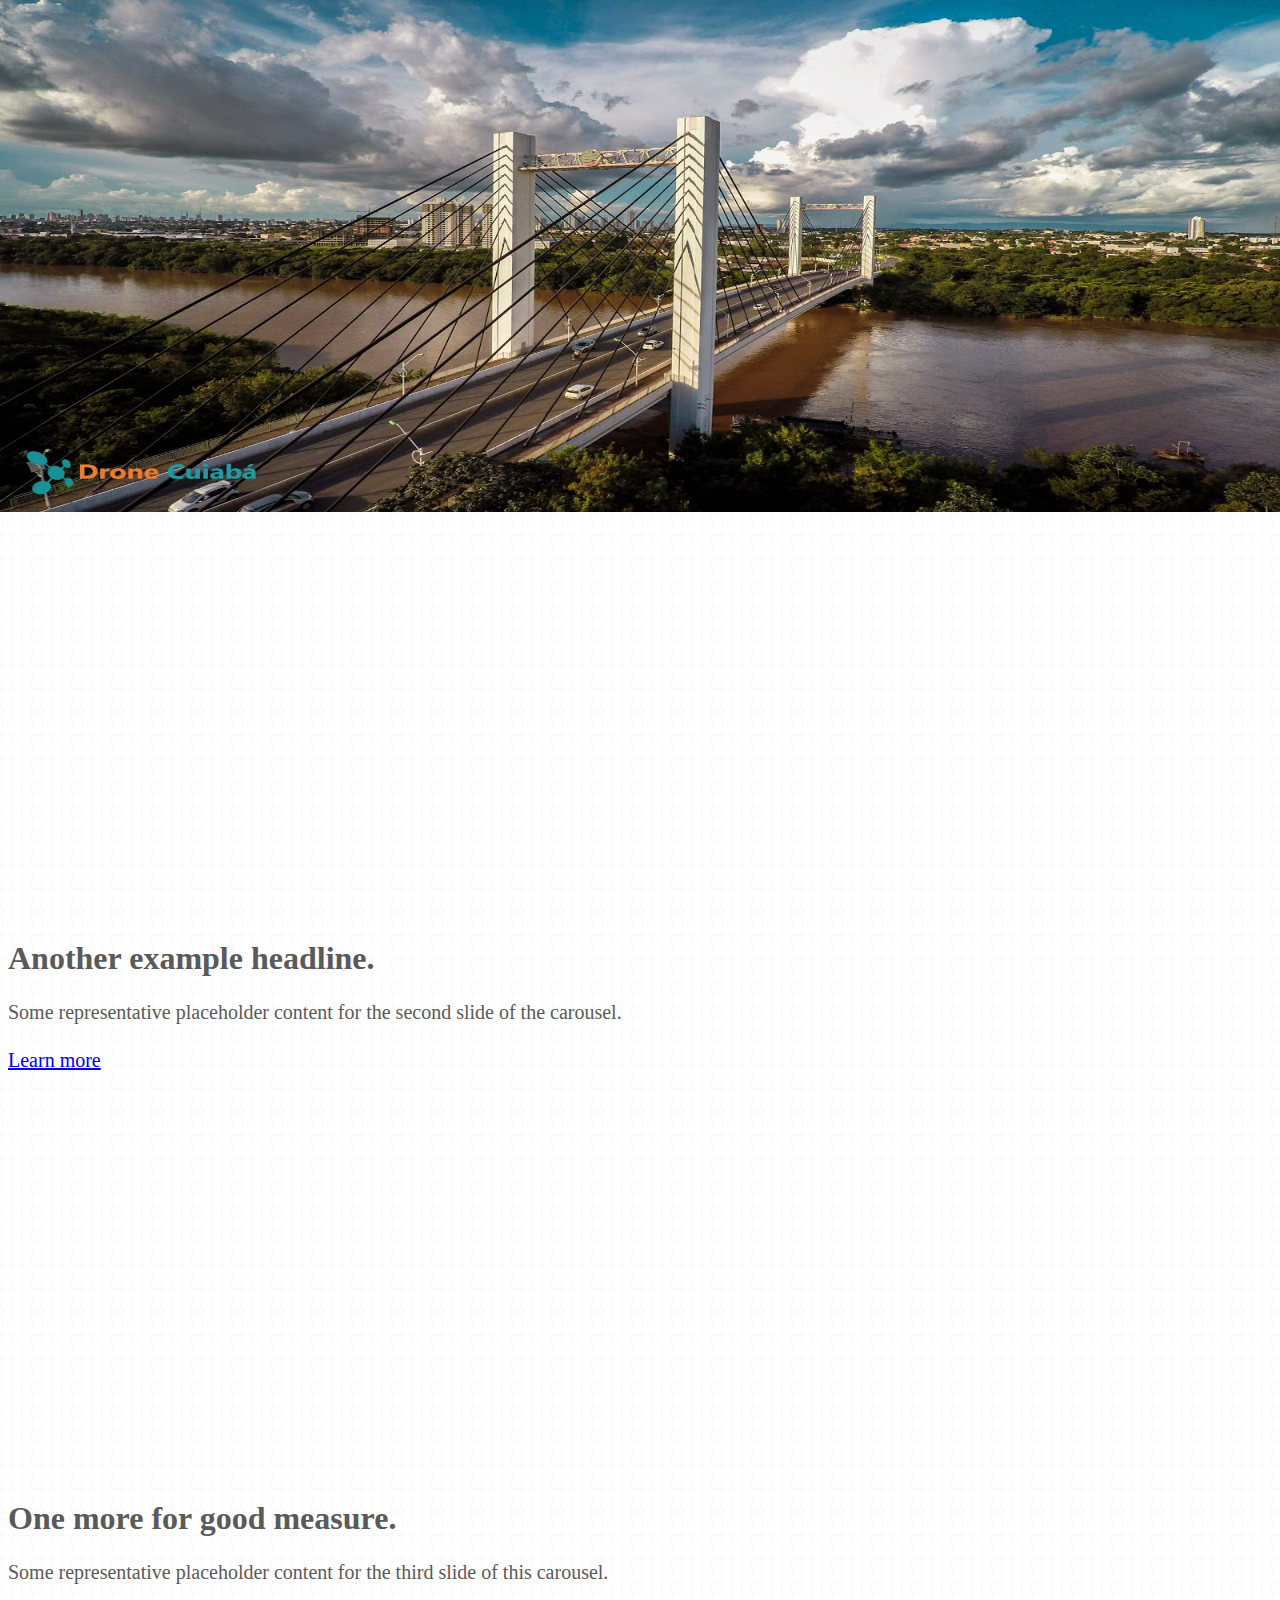
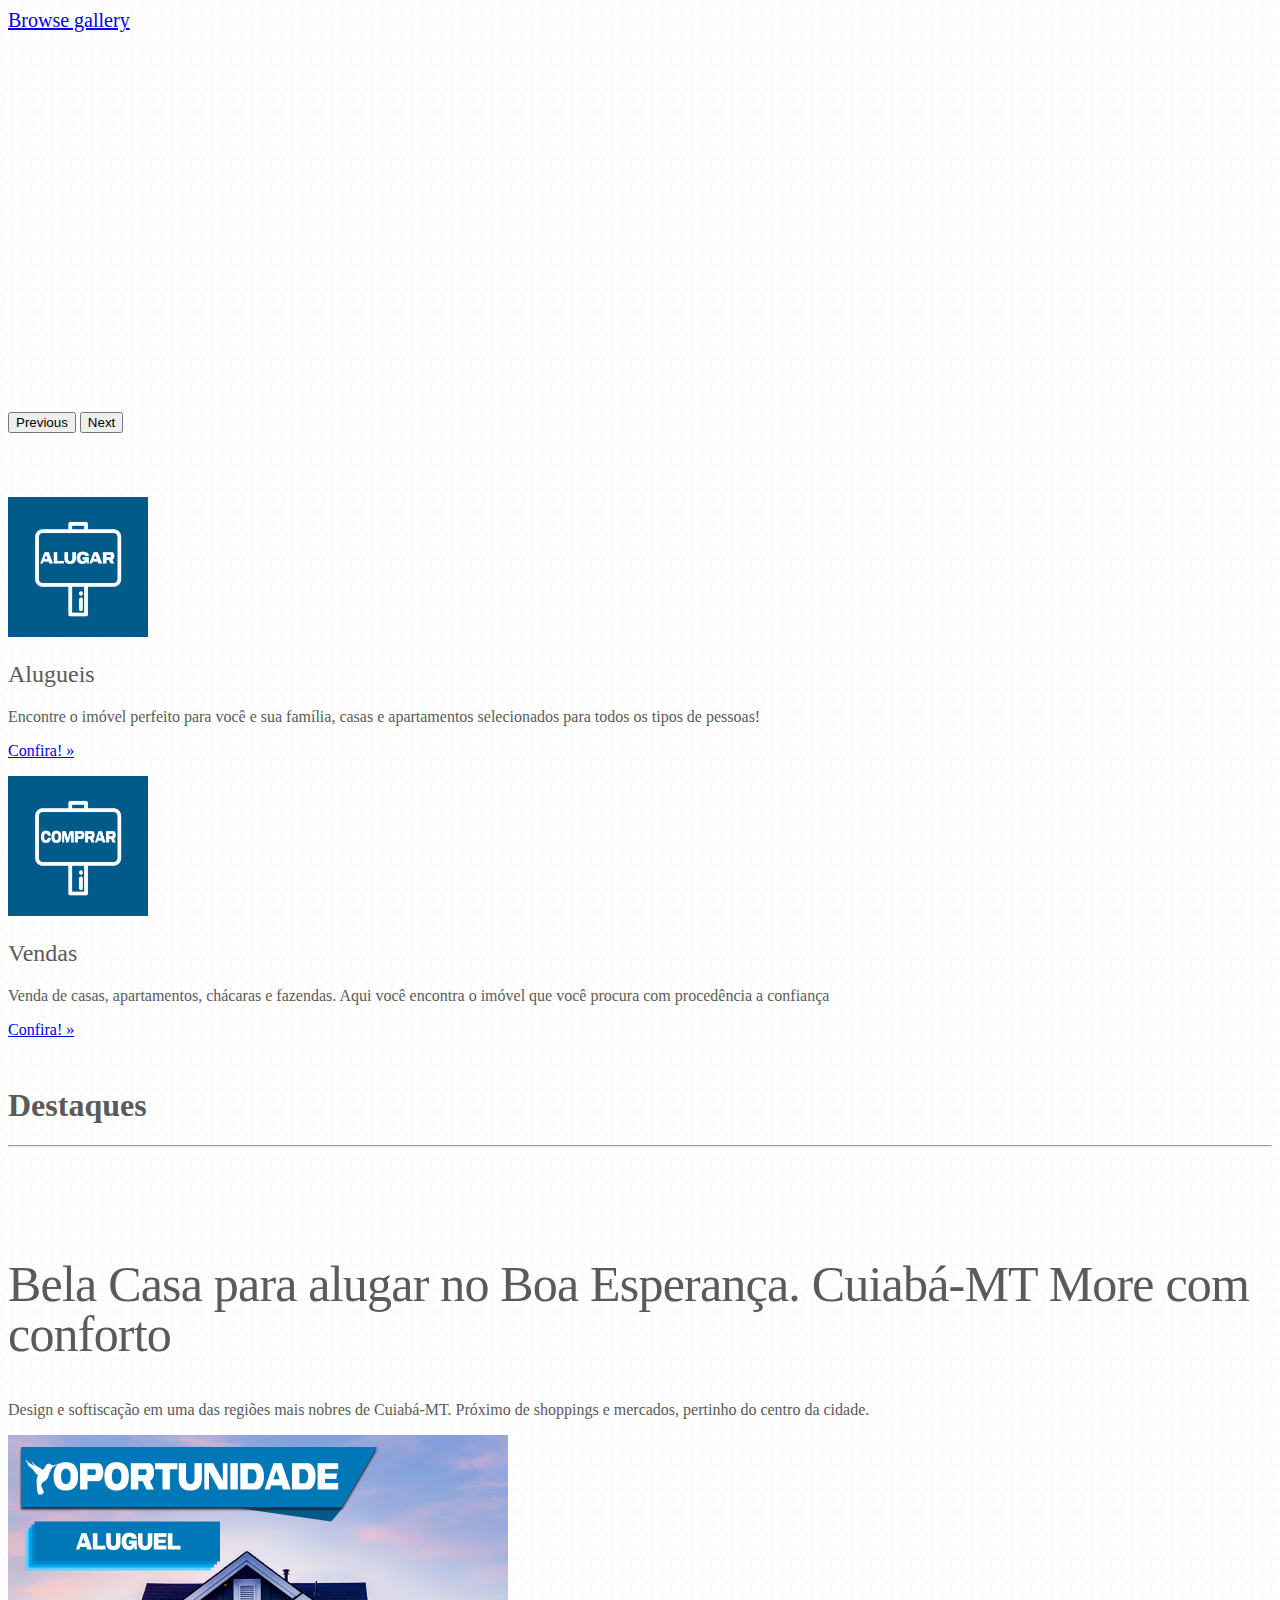
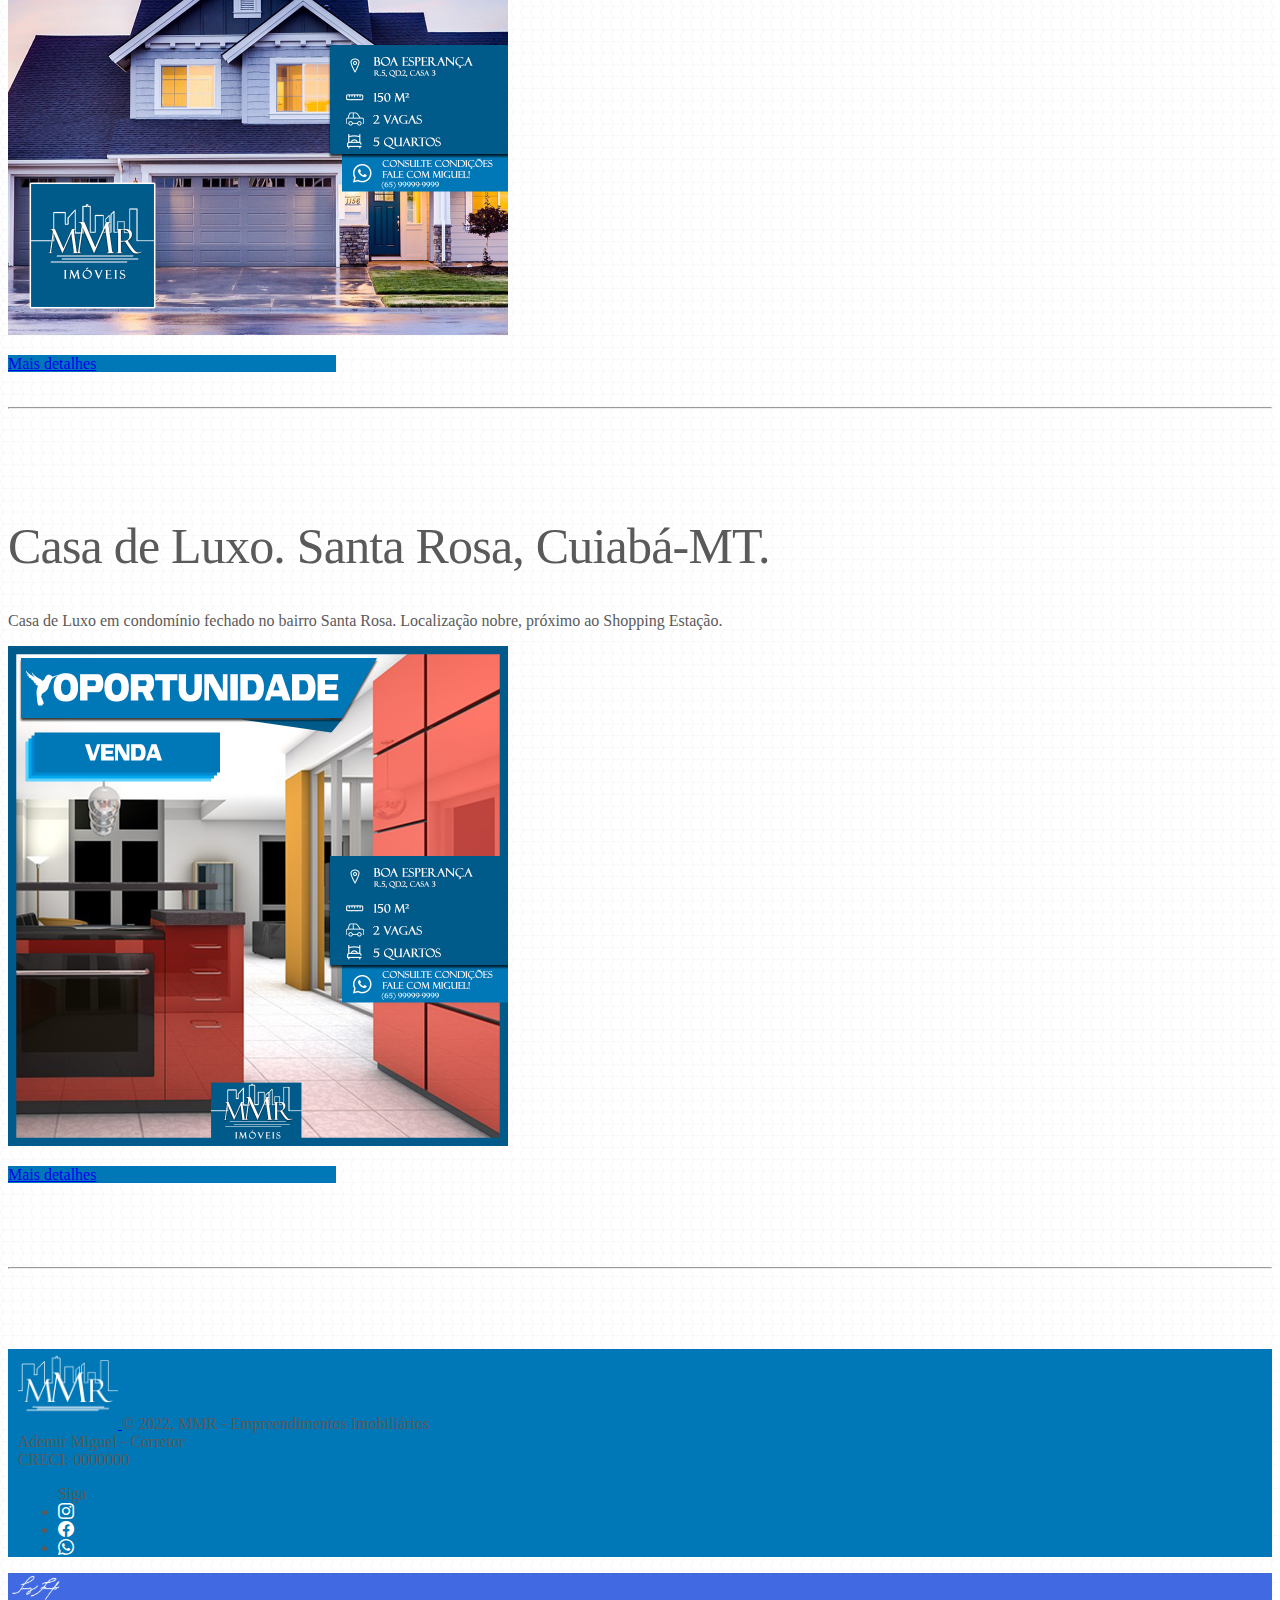
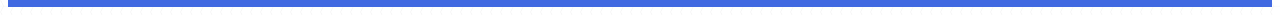
<file: index.html>
<!DOCTYPE html>
<html lang="pt-br">
<head>
  <meta charset="utf-8">
  <meta name="viewport" content="width=device-width, initial-scale=1">
  <meta name="keywords"
    content="Corretor de imóveis em Cuiabá, Corretor cuiabá, Miguel Corretor, Empreendimentos imobiliários, aluguel em cuaiba, venda de casa em cuiaba, venda de apartamento em cuiaba, imobiliaria em cuiaba">
  <meta name="description"
    content="A MMR - Empreendimentos imobiliários atua em Cuiabá-MT com vendas e alugueis de imóveis residenciais. Ademir Miguel, especialista em venda e negociação de imóveis urbanos e rurais.,">
  <meta name="revised" content="31/03/2022" />
  <title>MMR - Emp. Imobiliários</title>
  <link rel="icon" type="image/x-icon" href="assets/img/favicon.ico">
  <link rel="stylesheet" href="https://cdn.jsdelivr.net/npm/bootstrap-icons@1.8.1/font/bootstrap-icons.css">
  <link href="https://cdn.jsdelivr.net/npm/bootstrap@5.1.3/dist/css/bootstrap.min.css" rel="stylesheet"
    integrity="sha384-1BmE4kWBq78iYhFldvKuhfTAU6auU8tT94WrHftjDbrCEXSU1oBoqyl2QvZ6jIW3" crossorigin="anonymous">
  <link href="https://fonts.googleapis.com/icon?family=Material+Icons" rel="stylesheet">
  <link href="assets/css/styles.css" rel="stylesheet">
  <link href="assets/css/carousel.css" rel="stylesheet">
  <script src="https://code.jquery.com/jquery-3.3.1.js"></script>
  <script src="assets/js/callHeadFooter.js"> </script>
</head>

<body class="fundo">
  <header id="header"></header>
  <main>
    <div id="myCarousel" class="carousel slide carousel-fade" data-bs-ride="carousel">
      <div class="carousel-indicators">
        <button type="button" data-bs-target="#myCarousel" data-bs-slide-to="0" class="active" aria-current="true"
          aria-label="Slide 1"></button>
        <button type="button" data-bs-target="#myCarousel" data-bs-slide-to="1" aria-label="Slide 2"></button>
        <button type="button" data-bs-target="#myCarousel" data-bs-slide-to="2" aria-label="Slide 3"></button>
      </div>
      <div class="carousel-inner">
        <div class="carousel-item active">
          <img src="assets/img/carrousel/3.jpg">
          <div class="container">
            <div class="carousel-caption text-start">
              <h1 class="p-shadow">Ademir Miguel - Corretor.</h1>
              <p class="p-shadow">Venda e aluguel de imóveis em Cuiabá-MT</p>
              <p><a class="btn btn-lg btn-primary" href="#">Fale com Miguel!</a></p>
            </div>
          </div>
        </div>
        <div class="carousel-item">
          <img src="assets/img/carrousel/2.jpg">

          <div class="container">
            <div class="carousel-caption">
              <h1>Another example headline.</h1>
              <p>Some representative placeholder content for the second slide of the carousel.</p>
              <p><a class="btn btn-lg btn-primary" href="#">Learn more</a></p>
            </div>
          </div>
        </div>
        <div class="carousel-item">
          <img src="assets/img/carrousel/1.jpg">
          <div class="container">
            <div class="carousel-caption text-end">
              <h1>One more for good measure.</h1>
              <p>Some representative placeholder content for the third slide of this carousel.</p>
              <p><a class="btn btn-lg btn-primary" href="#">Browse gallery</a></p>
            </div>
          </div>
        </div>
      </div>
      <button class="carousel-control-prev" type="button" data-bs-target="#myCarousel" data-bs-slide="prev">
        <span class="carousel-control-prev-icon" aria-hidden="true"></span>
        <span class="visually-hidden">Previous</span>
      </button>
      <button class="carousel-control-next" type="button" data-bs-target="#myCarousel" data-bs-slide="next">
        <span class="carousel-control-next-icon" aria-hidden="true"></span>
        <span class="visually-hidden">Next</span>
      </button>
    </div>

    <div class="container marketing">
      <!-- ALUGUEL E VENDA -->
      <div class="row">
        <div class="col-md text-center">
          <img src="assets/img/featurettes/iconAlugar.jpg" class="rounded-circle" width="140" height="140">
          <h2>Alugueis</h2>
          <p>Encontre o imóvel perfeito para você e sua família, casas e apartamentos selecionados para todos os tipos
            de pessoas!</p>
          <p><a class="btn btn-primary" href="alugar.html">Confira! &raquo;</a></p>
        </div>
        <div class="col-md text-center">
          <img src="assets/img/featurettes/iconComprar.jpg" class="rounded-circle" width="140" height="140">
          <h2>Vendas</h2>
          <p>Venda de casas, apartamentos, chácaras e fazendas. Aqui você encontra o imóvel que você procura com
            procedência a confiança</p>
          <p><a class="btn btn-primary" href="vendas.html">Confira! &raquo;</a></p>
        </div>
      </div>
      <!-- START THE FEATURETTES -->
      <!-- <hr class="featurette-divider">-->
      <div class="row featurette">
        <h1 class="display-1 text-center">Destaques</h1>
        <hr>
        <div class="col-md-7">
          <h2 class="featurette-heading">Bela Casa para alugar no Boa Esperança. Cuiabá-MT <span class="text-muted">More
              com conforto</span></h2>
          <p class="lead">Design e softiscação em uma das regiões mais nobres de Cuiabá-MT. Próximo de shoppings e
            mercados, pertinho do centro da cidade.</p>
        </div>
        <div class="col-md-5">
          <img src="assets/img/featurettes/1.jpg" class="featurette-image img-fluid mx-auto" width="500" height="500">
          <p class="text-center" style="margin-top: 1rem;"><a class="btn btn-md btn-primary"
              style=" background-color:#0077B6" href="#">Mais detalhes<i class="material-icons"
                style="font-size:20px;vertical-align: middle;">double_arrow</i></a></p>
        </div>
      </div>
      <hr class="featurette-divider-button">
      <div class="row featurette">
        <div class="col-md-7 order-md-2">
          <h2 class="featurette-heading">Casa de Luxo. <span class="text-muted">Santa Rosa, Cuiabá-MT.</span></h2>
          <p class="lead">Casa de Luxo em condomínio fechado no bairro Santa Rosa. Localização nobre, próximo ao
            Shopping Estação.</p>
        </div>
        <div class="col-md-5 order-md-1">
          <img src="assets/img/featurettes/2.jpg" class="featurette-image img-fluid mx-auto" width="500" height="500">
          <p class="text-center" style="margin-top: 1rem;"><a class="btn btn-md btn-primary"
              style=" background-color:#0077B6" href="#">Mais detalhes<i class="material-icons"
                style="font-size:20px;vertical-align: middle;">double_arrow</i></a></p>
        </div>
      </div>
    </div>
    <hr class="featurette-divider">
    <div class="text-white p-5" id="footer" style="width: 100%; background-color:#0077B6;"></div>
    <div class="text-center text-white p-1" style="background-color: rgba(65, 105, 225, 1)">
      <img src="assets/img/assinatura.png" style="width: 60px; height: 30px;">
    </div>
    </div>
  </main>
  <script src="https://cdn.jsdelivr.net/npm/bootstrap@5.1.3/dist/js/bootstrap.bundle.min.js"integrity="sha384-ka7Sk0Gln4gmtz2MlQnikT1wXgYsOg+OMhuP+IlRH9sENBO0LRn5q+8nbTov4+1p"crossorigin="anonymous"></script>
</body>
</html>
</file>
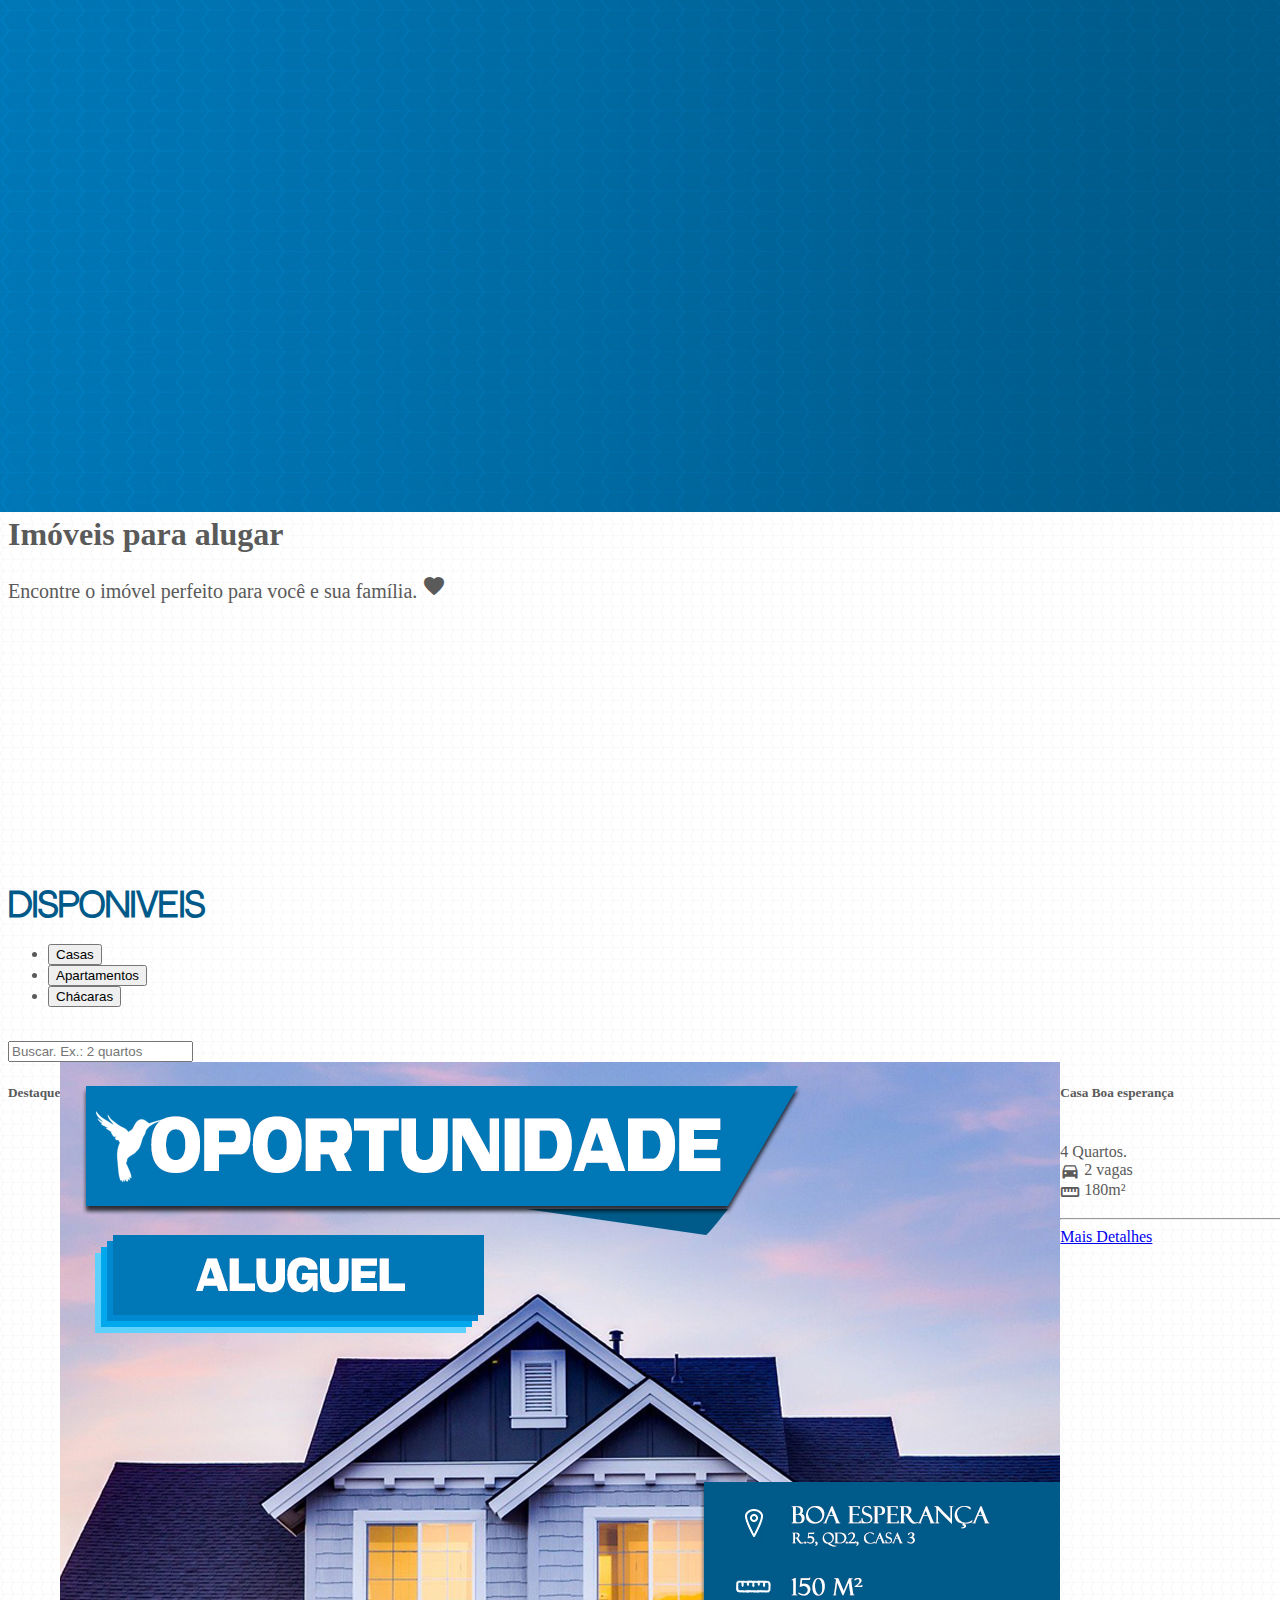
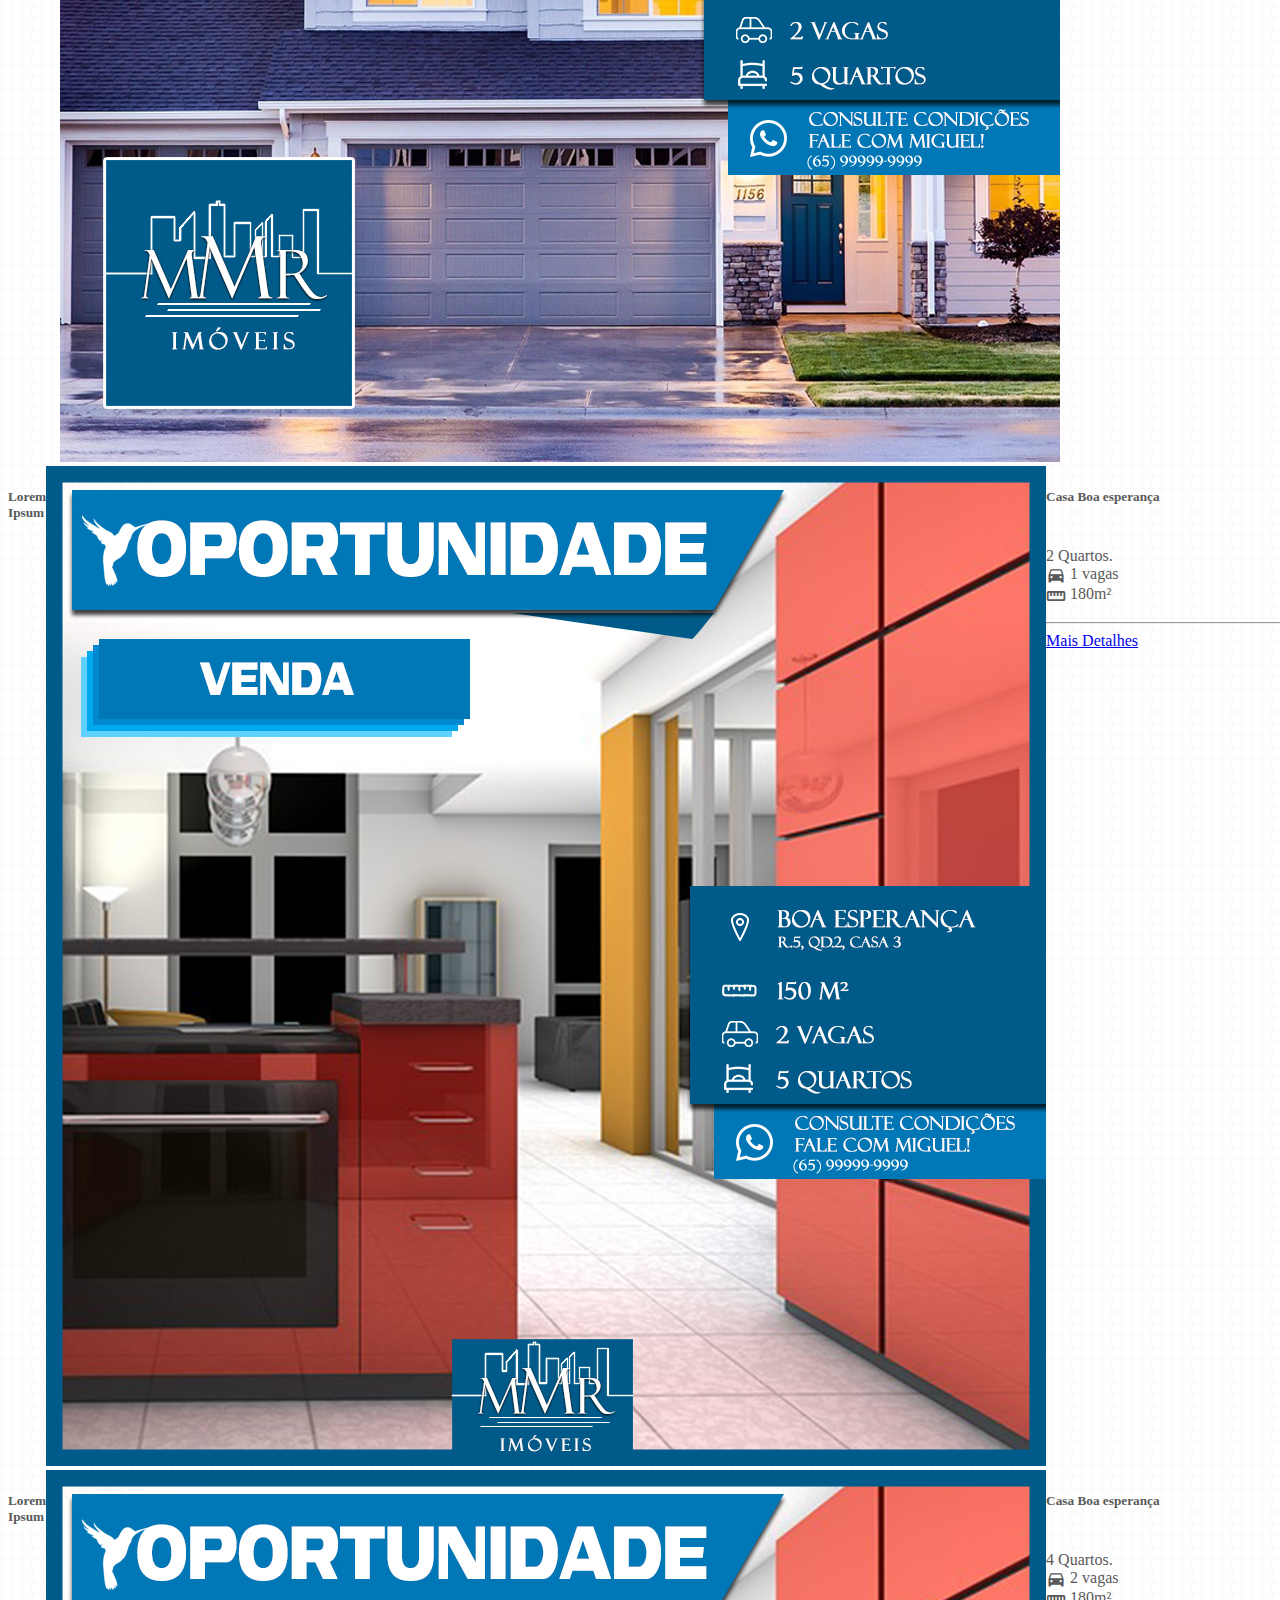
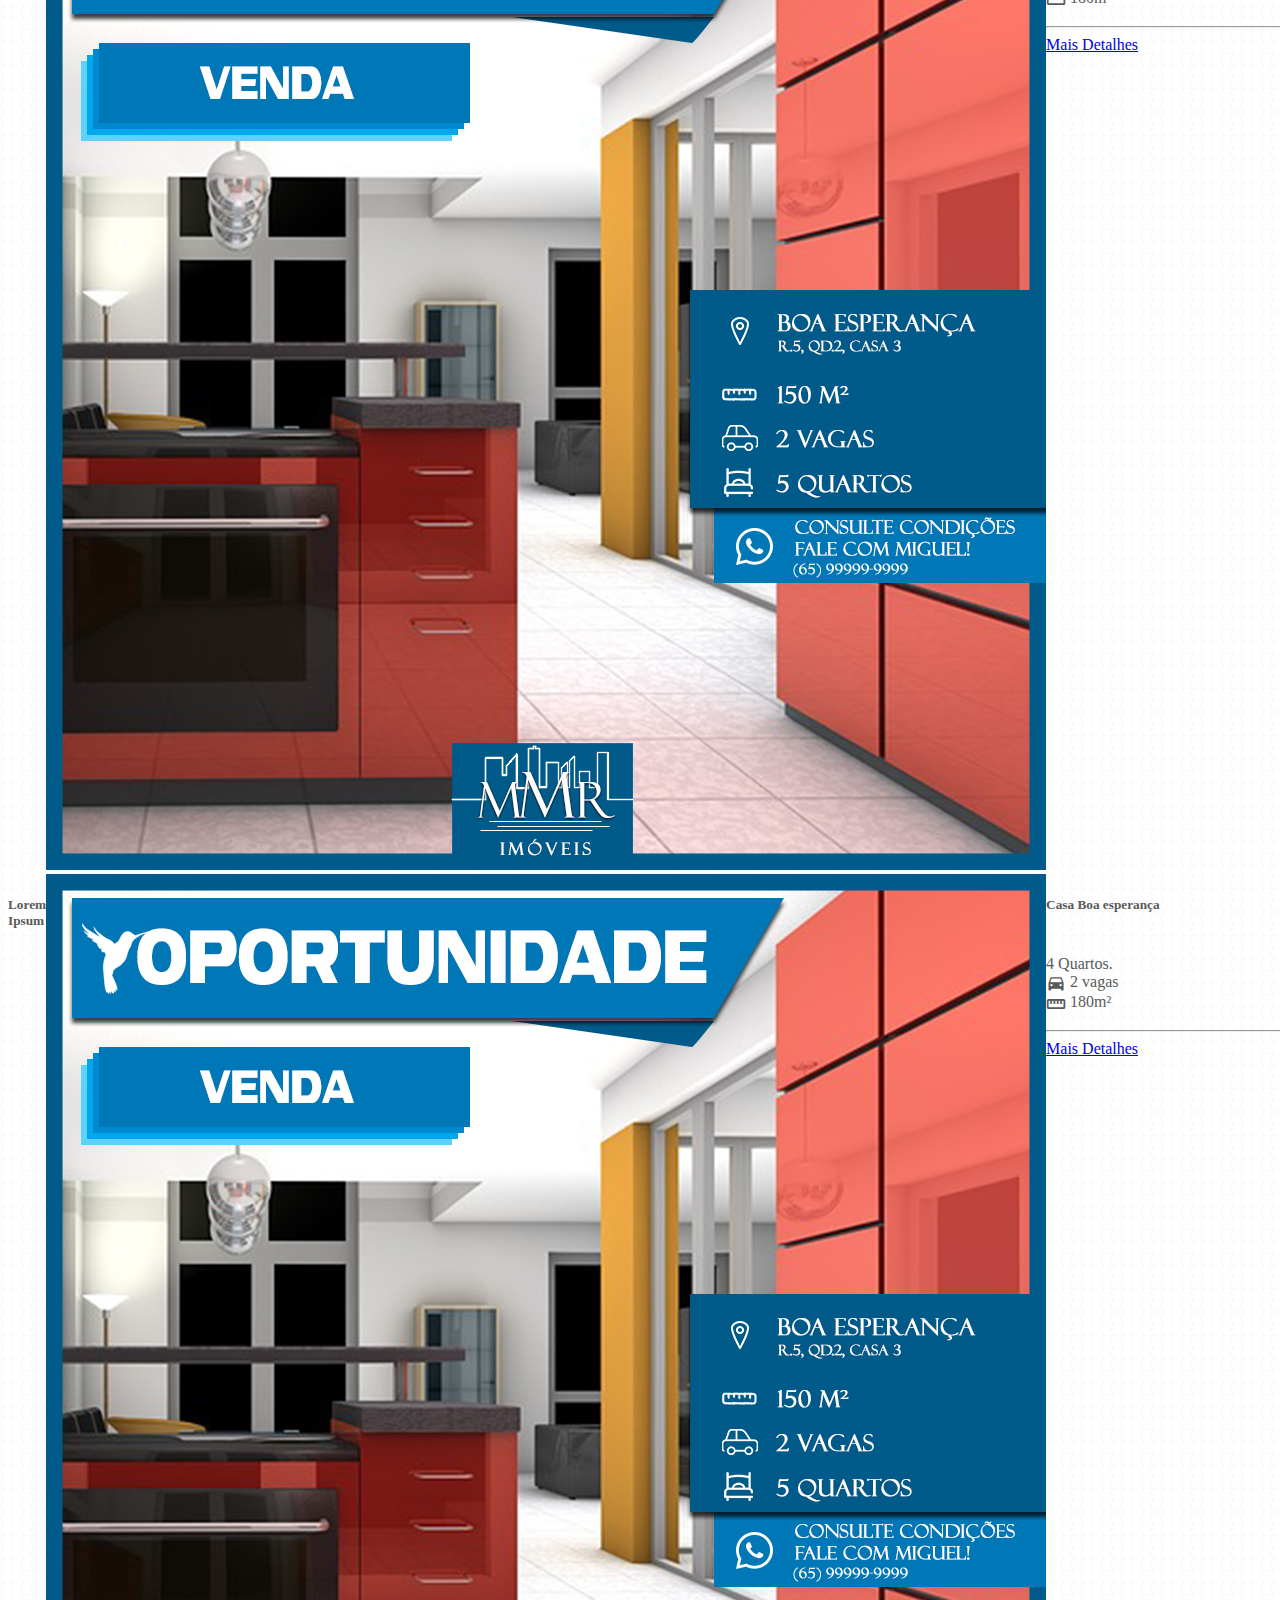
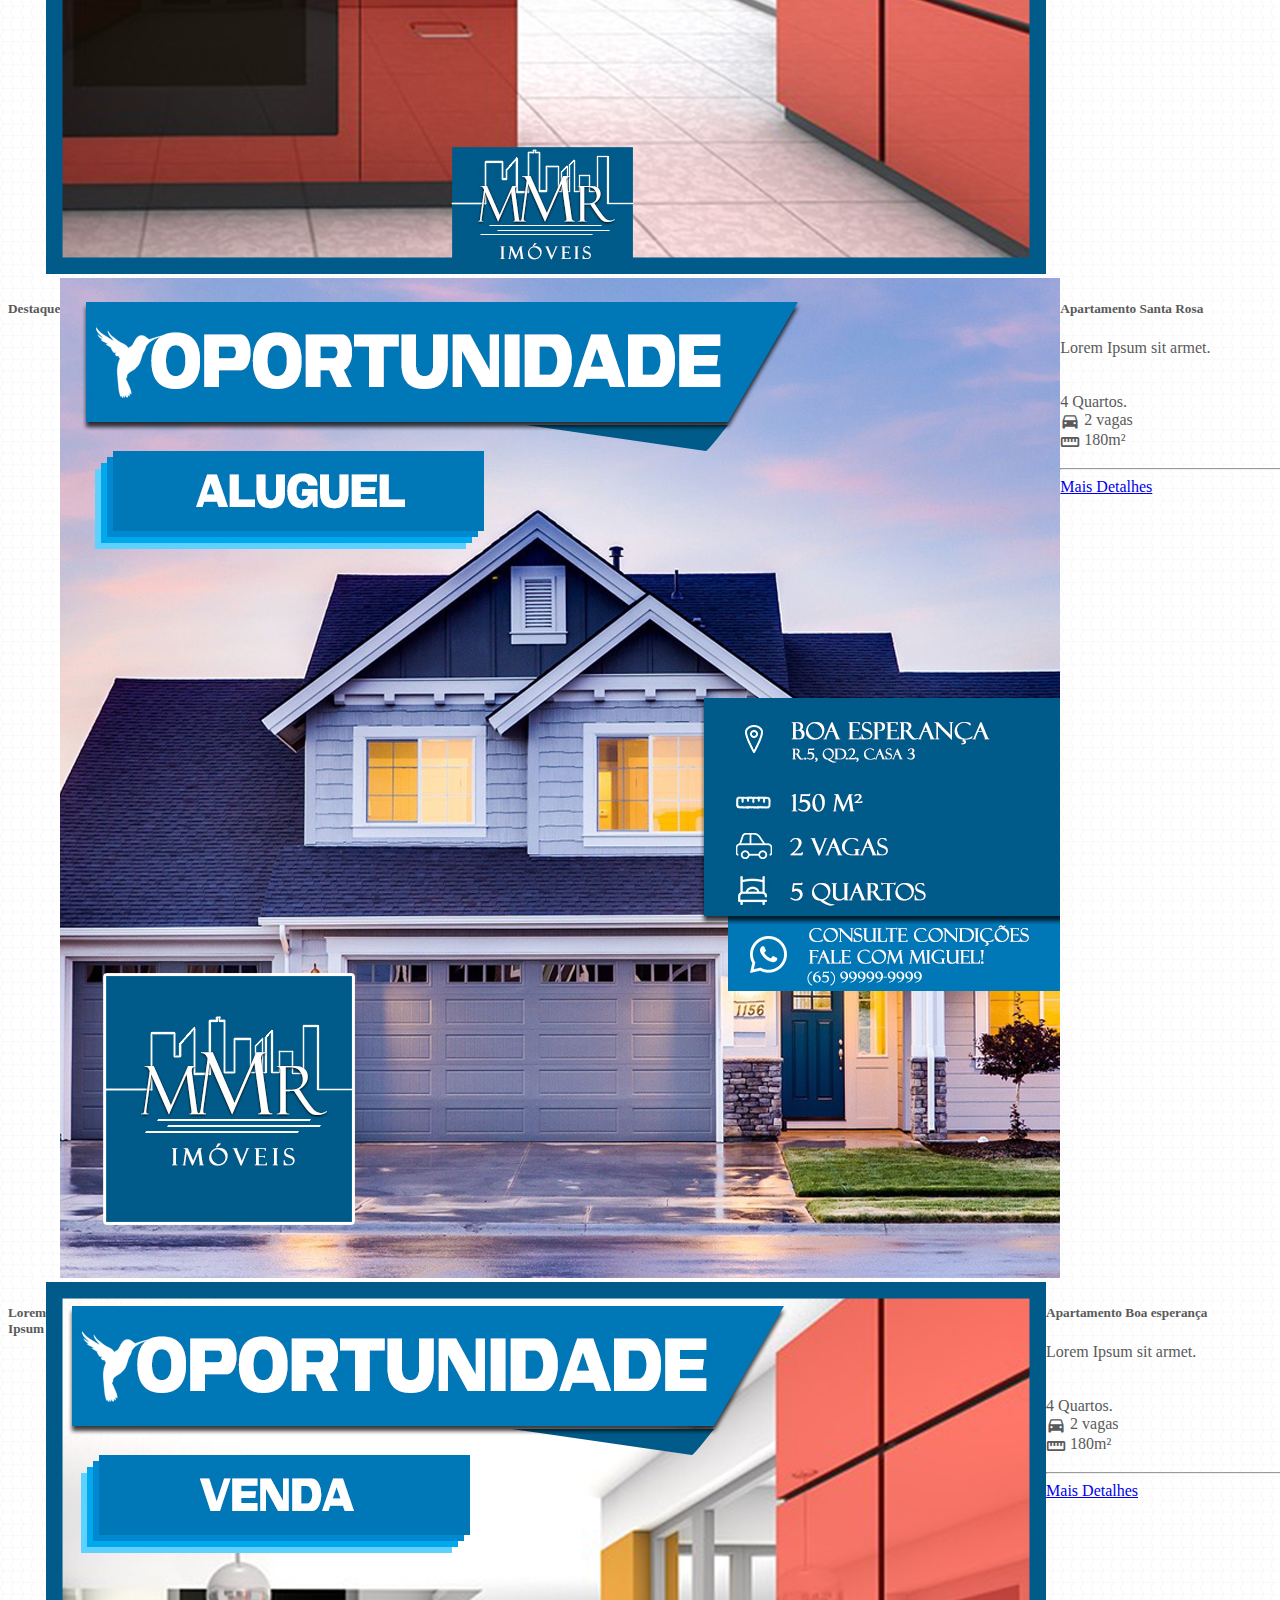
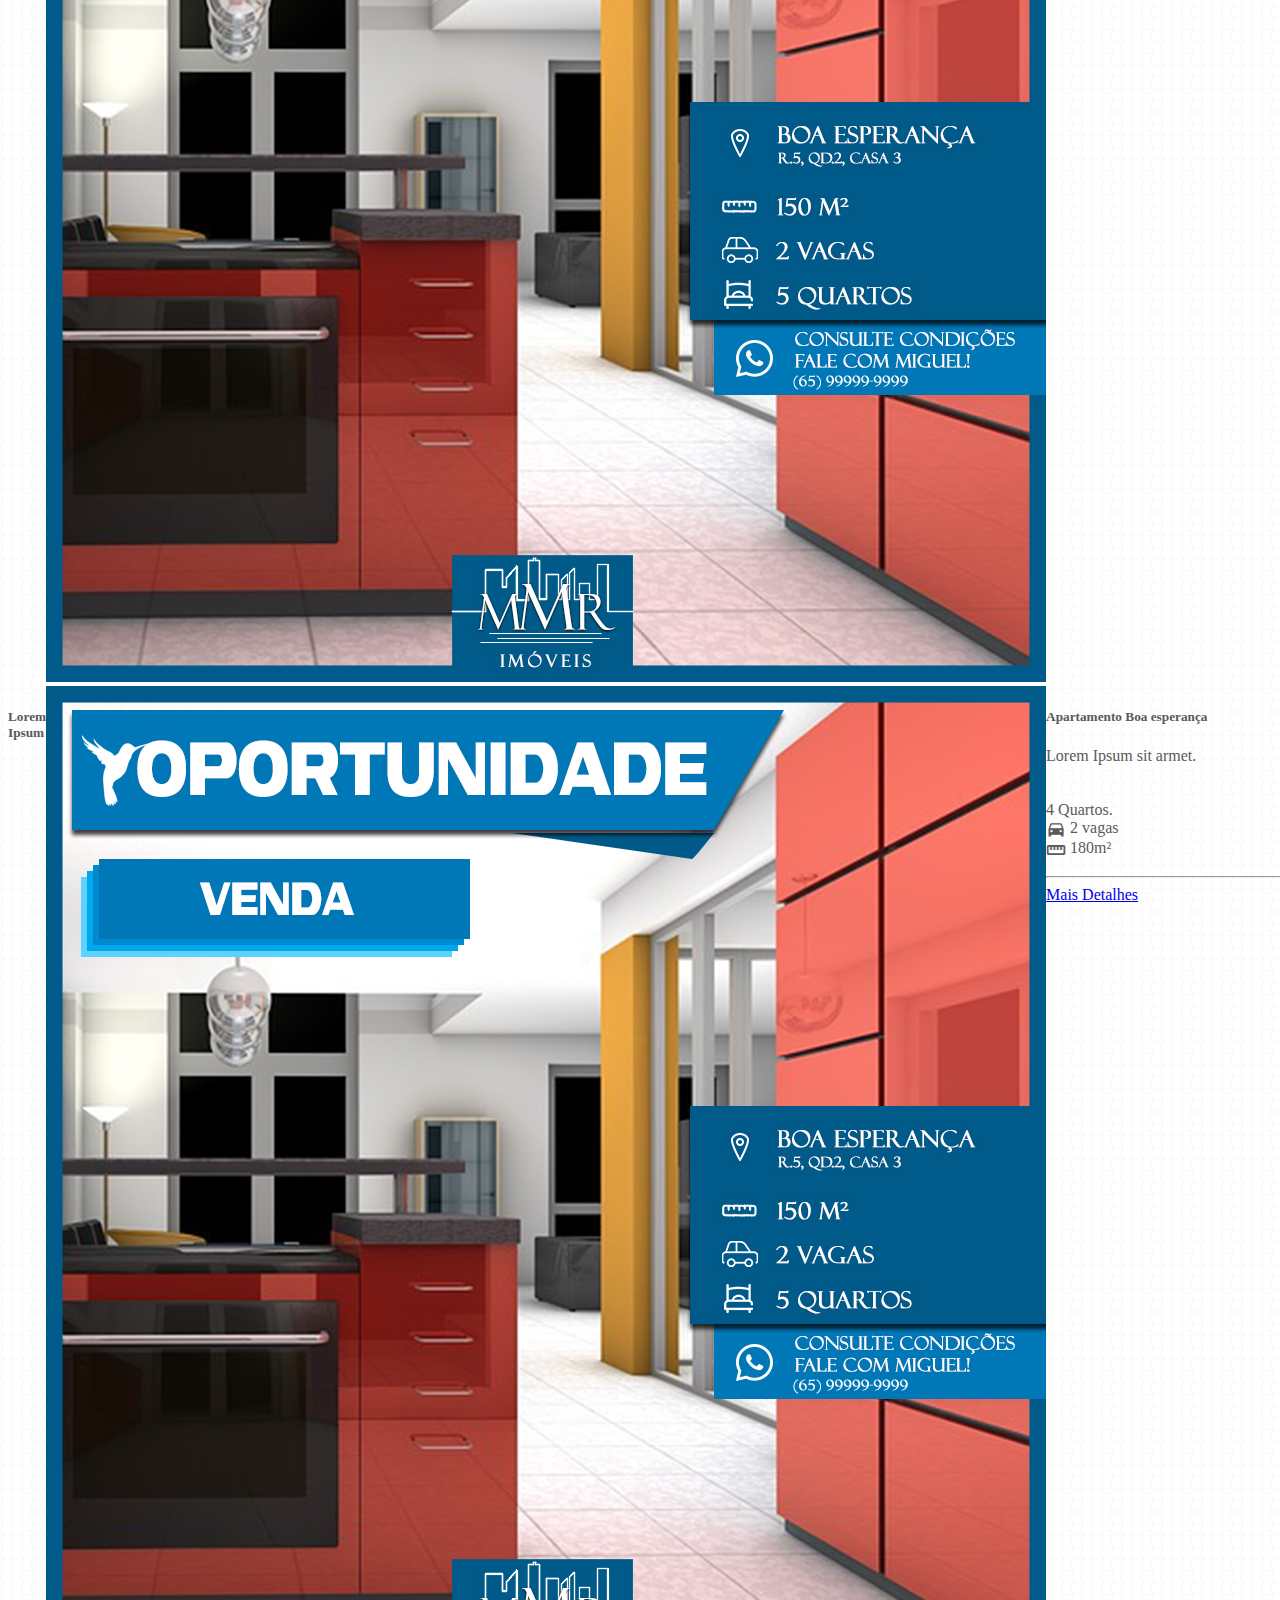
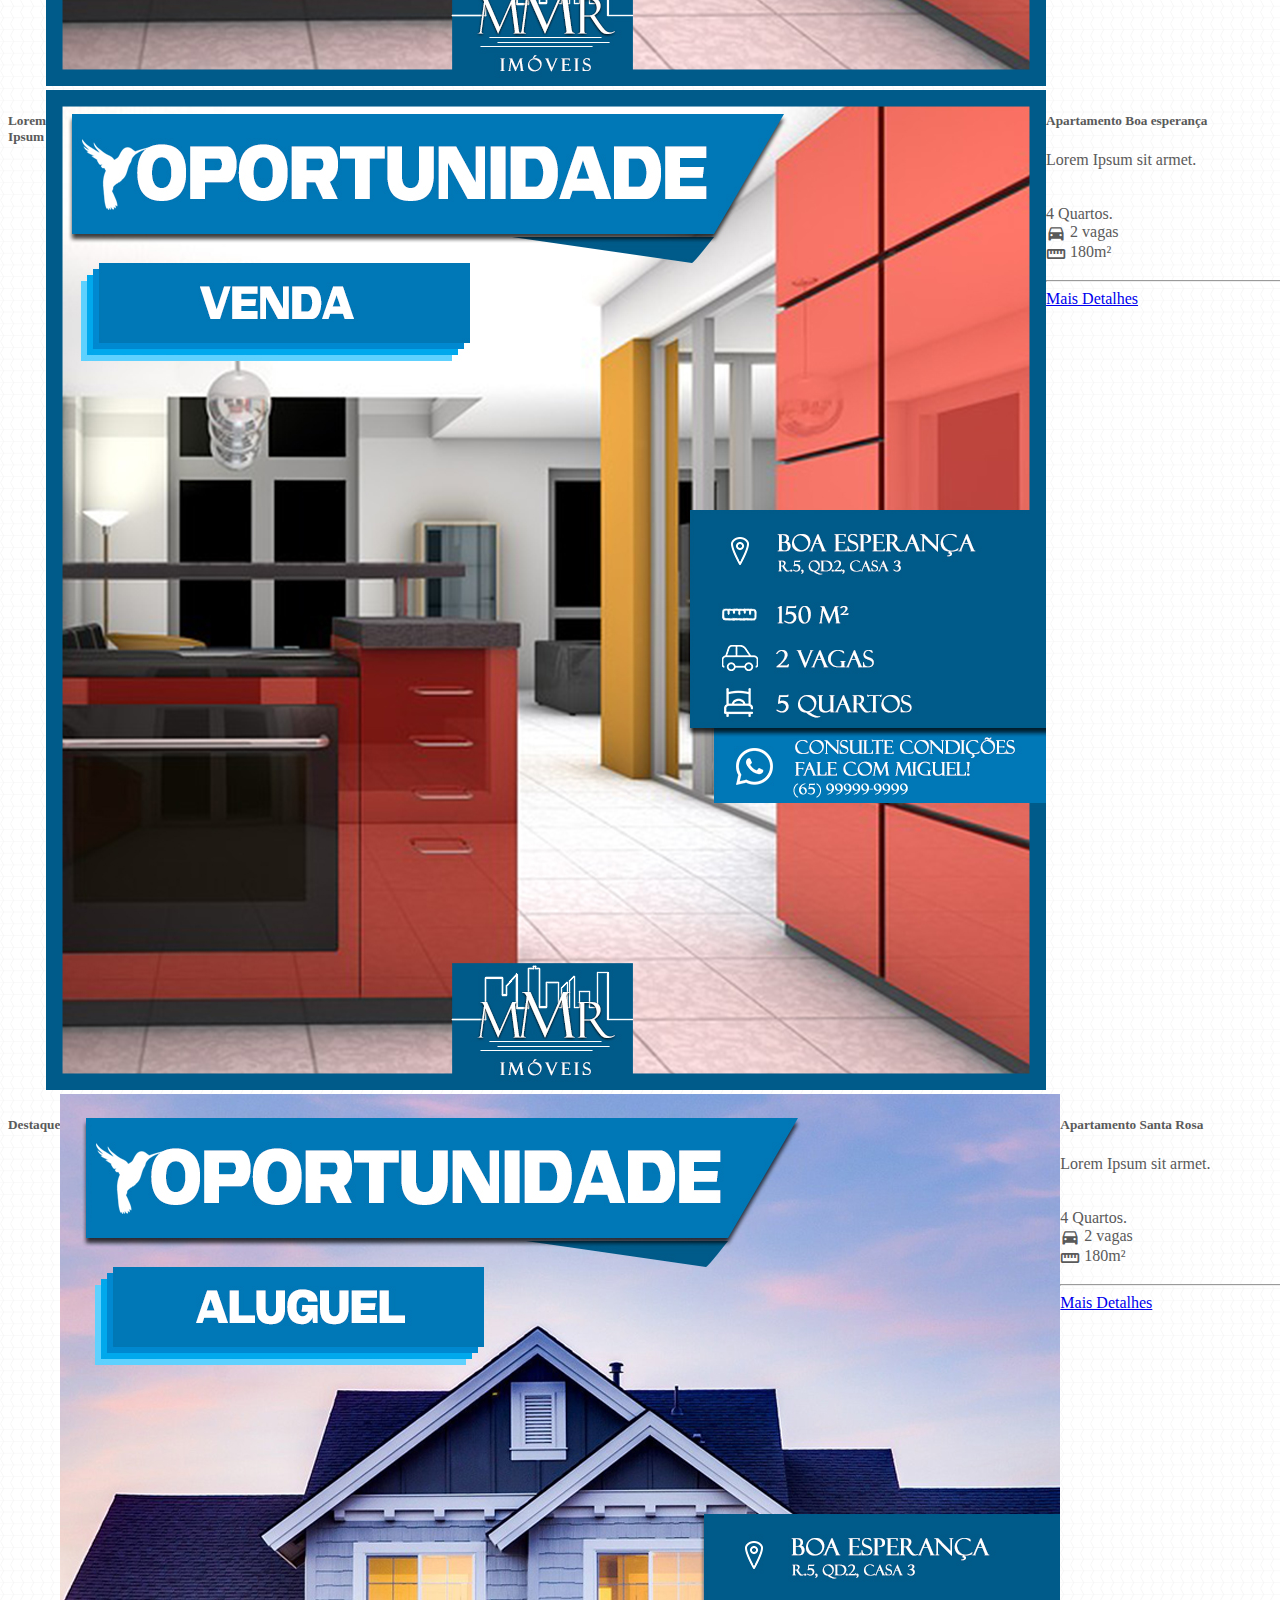
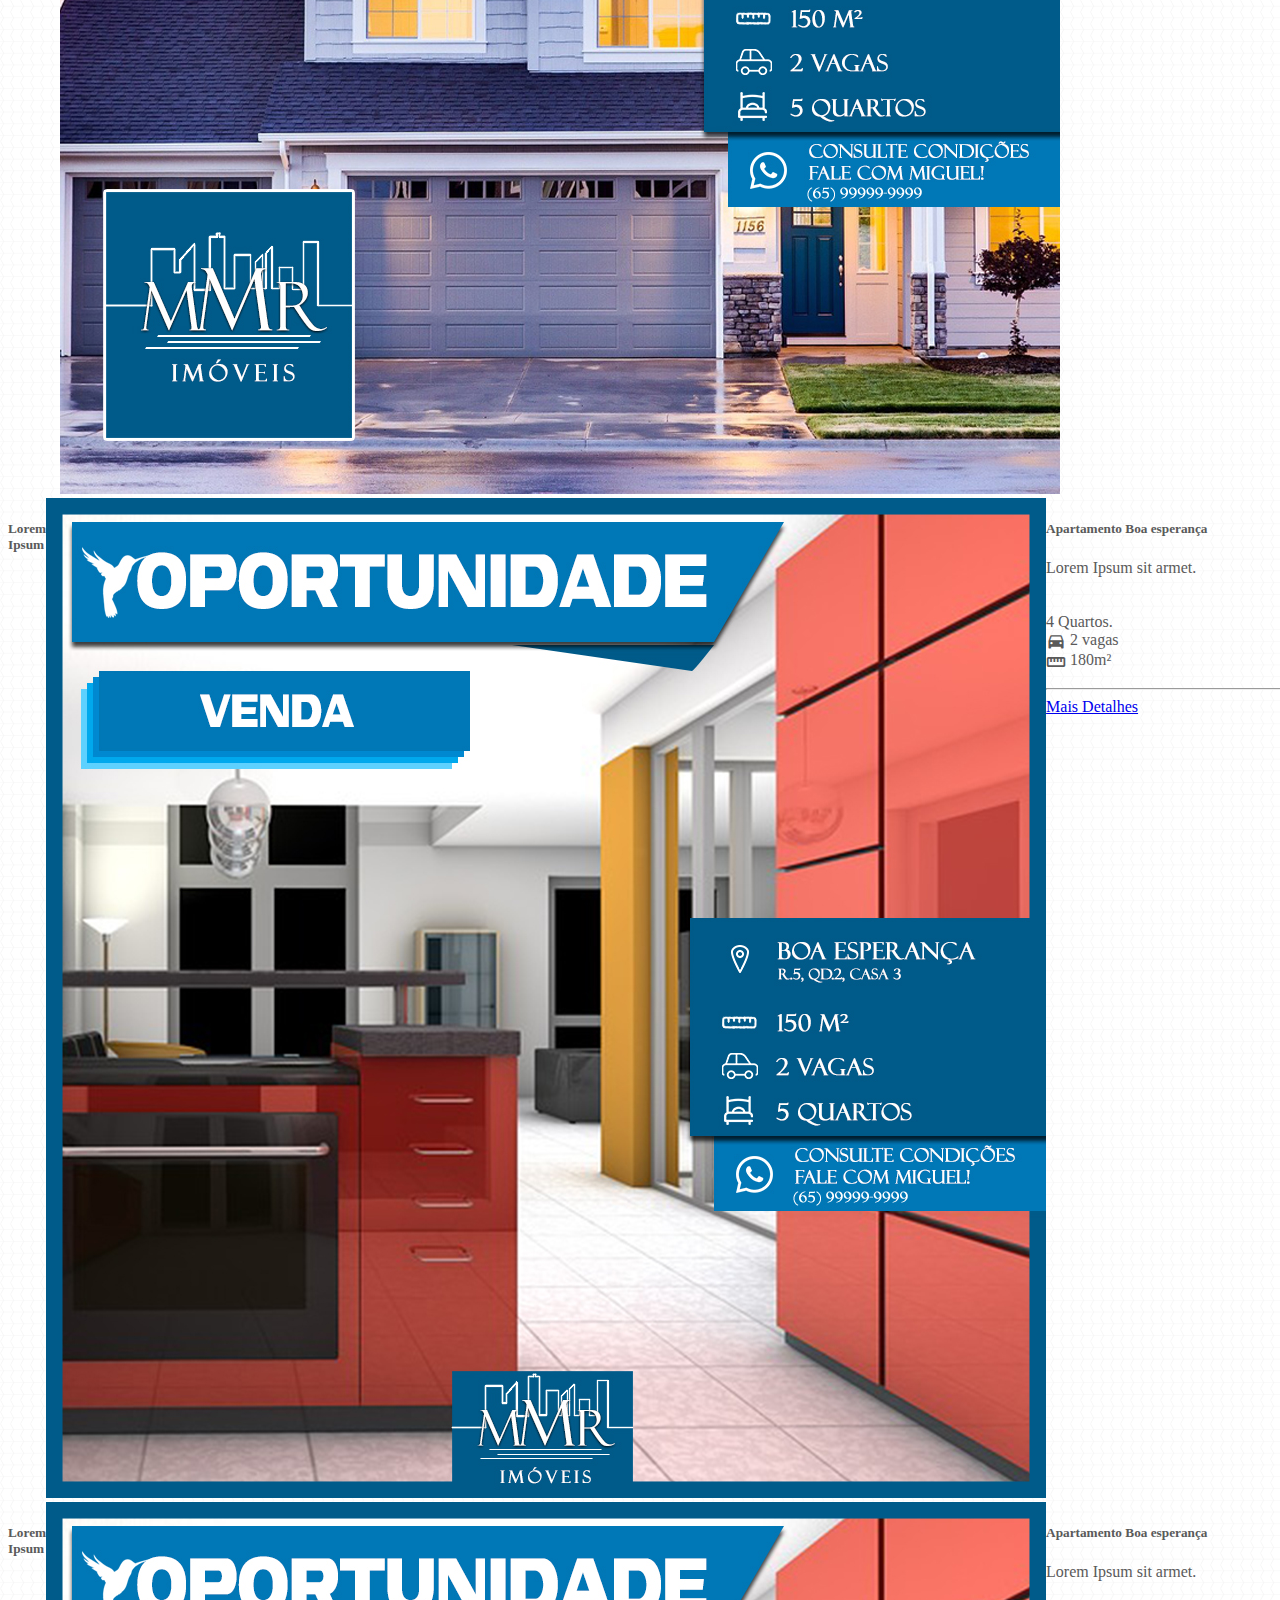
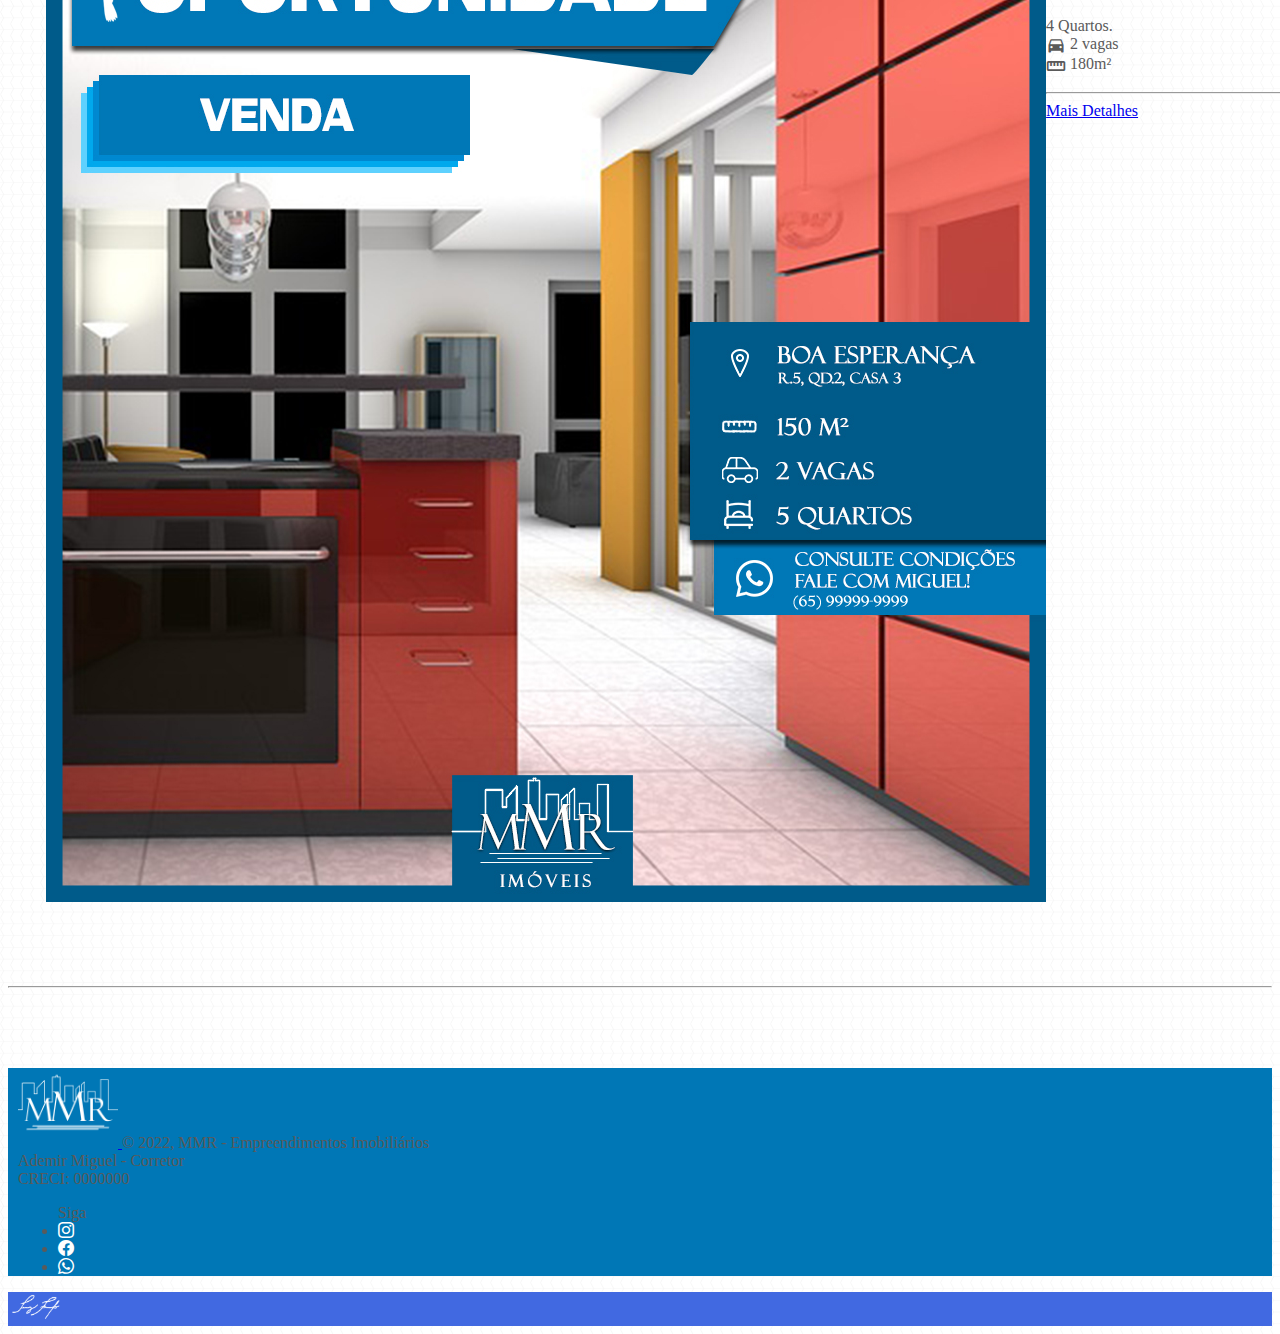
<file: alugar.html>
<!DOCTYPE html>
<html lang="pt-br">

<head>
  <meta charset="utf-8">
  <meta name="viewport" content="width=device-width, initial-scale=1">
  <meta name="keywords"content="Corretor de imóveis em Cuiabá, Corretor cuiabá, Miguel Corretor, Empreendimentos imobiliários, aluguel em cuaiba, venda de casa em cuiaba, venda de apartamento em cuiaba, imobiliaria em cuiaba">
  <meta name="description"content="A MMR - Empreendimentos imobiliários atua em Cuiabá-MT com vendas e alugueis de imóveis residenciais. Ademir Miguel, especialista em venda e negociação de imóveis urbanos e rurais.,">
  <meta name="author" content="Mark Otto, Jacob Thornton, and Bootstrap contributors">
  <meta name="revised" content="31/03/2022" />
  <title>MMR - Emp. Imobiliários</title>
  <link rel="icon" type="image/x-icon" href="assets/img/favicon.ico">
  <link rel="stylesheet" href="https://cdn.jsdelivr.net/npm/bootstrap-icons@1.8.1/font/bootstrap-icons.css">
  <link href="https://cdn.jsdelivr.net/npm/bootstrap@5.1.3/dist/css/bootstrap.min.css" rel="stylesheet"integrity="sha384-1BmE4kWBq78iYhFldvKuhfTAU6auU8tT94WrHftjDbrCEXSU1oBoqyl2QvZ6jIW3" crossorigin="anonymous">
  <link href="https://fonts.googleapis.com/icon?family=Material+Icons" rel="stylesheet">
  <link href="assets/css/styles.css" rel="stylesheet">
  <link href="assets/css/carousel.css" rel="stylesheet">
  <script src="https://code.jquery.com/jquery-3.3.1.js"></script>
  <script src="assets/js/callHeadFooter.js"> </script>
</head>
<body class="fundo">
  <header id="header"></header>
  <main>
    <div id="myCarousel" class="carousel slide" data-bs-ride="carousel">
      <div class="carousel-inner">
        <div class="carousel-item active">
          <img src="assets/img/alugar/bannerAlguel.jpg">
          <div class="container">
            <div class="carousel-caption text-center">
              <a href='https://www.pngtree.com/so/filhote'><img src="assets/img/alugar/plate2.png" width="150"
                  height="150" class="d-inline-block align-bottom" alt="Alguel"></a>
              <h1 class="mt-auto">Imóveis para alugar</h1>
              <p>Encontre o imóvel perfeito para você e sua família. <i class="material-icons">favorite</i></p>
            </div>
          </div>
        </div>
      </div>
    </div>

    <h1 class="text-center display-1 neutral" style="color:#005a89"> Disponíveis </h1>
    <!-- SELETOR -->
    <div class="row justify-content-md-center " id="myProducts">

      <div class="col-sm-7">
        <ul class="nav nav-tabs justify-content-center" role="tablist">
          <li class="nav-item" role="presentation">
            <button class="nav-link active" id="profile-tab" data-bs-toggle="tab" data-bs-target="#casas" type="button"
              role="tab" aria-controls="casas" aria-selected="false">Casas</button>
          </li>
          <li class="nav-item" role="presentation">
            <button class="nav-link" id="contact-tab" data-bs-toggle="tab" data-bs-target="#apartamentos" type="button"
              role="tab" aria-controls="apartamentos" aria-selected="false">Apartamentos</button>
          </li>
          <li class="nav-item" role="presentation">
            <button class="nav-link" id="contact-tab" data-bs-toggle="tab" data-bs-target="#chacaras" type="button"
              role="tab" aria-controls="chacaras" aria-selected="false">Chácaras</button>
          </li>
          <!-- <li class="nav-item" role="presentation">
        <button class="nav-link" id="contact-tab" data-bs-toggle="tab" data-bs-target="#fazendas" type="button" role="tab" aria-controls="fazendas" aria-selected="false">Fazendas</button> -->
          </li>
        </ul><br>
        <input type="text" id="myFilter" class="form-control" onkeyup="search()"
          placeholder="Buscar. Ex.: 2 quartos">
        <div class="alert alert-primary text-center" role="alert" id="message"style="display:none; color: #005a89;font-style: italic;margin-top:1rem ">Não existe imóvel com os parâmetros pesquisados :'(</div><br>

        <div class="tab-content" id="myTabContent">
          <div class="tab-pane fade show active" id="casas" role="tabpanel" aria-labelledby="Casas">
            <div class="row row-cols-2 row-cols-md-4 g-4 ">
              <div class="col">
                <div class="card border-success">
                  <h5 class="card-header text-success">Destaque</h5>
                  <a href="assets/img/featurettes/1.jpg" target="_blank"><img class="card-img-top"
                      src="assets/img/featurettes/1.jpg" alt="..."></a>
                  <div class="card-body text-success">
                    <h5 class="card-title">Casa Boa esperança</h5>
                    <p class="card-text"><i class="material-icons"
                        style="font-size:20px;vertical-align: middle;">night_shelter</i> 4 Quartos.<br>
                      <i class="material-icons" style="font-size:20px;vertical-align: middle;">directions_car</i> 2
                      vagas<br>
                      <i class="material-icons" style="font-size:20px;vertical-align: middle;">straighten</i> 180m²
                    </p>
                    <hr>
                    <a href="aluguel/casa/casa1.html" class="text-center btn btn-primary">Mais Detalhes</a>
                  </div>
                  <div class="card-footer bg-success text-muted text-center">
                    <p class="card-text text-white">R$ 1.200,00</p>
                  </div>
                </div>
              </div>
              <div class="col">
                <div class="card">
                  <h5 class="card-header ">Lorem Ipsum</h5>
                  <a href="assets/img/featurettes/2.jpg" target="_blank"><img class="card-img-top"
                      src="assets/img/featurettes/2.jpg" alt="..."></a>
                  <div class="card-body ">
                    <h5 class="card-title">Casa Boa esperança</h5>
                    <p class="card-text"><i class="material-icons"
                        style="font-size:20px;vertical-align: middle;">night_shelter</i> 2 Quartos.<br>
                      <i class="material-icons" style="font-size:20px;vertical-align: middle;">directions_car</i> 1
                      vagas<br>
                      <i class="material-icons" style="font-size:20px;vertical-align: middle;">straighten</i> 180m²
                    </p>
                    <hr>
                    <a href="#" class="btn btn-primary">Mais Detalhes</a>
                  </div>
                  <div class="card-footer bg-success text-muted text-center">
                    <p class="card-text text-white">R$ 3.200,00</p>
                  </div>
                </div>
              </div>

              <div class="col">
                <div class="card">
                  <h5 class="card-header ">Lorem Ipsum</h5>
                  <a href="assets/img/featurettes/2.jpg" target="_blank"><img class="card-img-top"
                      src="assets/img/featurettes/2.jpg" alt="..."></a>
                  <div class="card-body ">
                    <h5 class="card-title">Casa Boa esperança</h5>
                    <p class="card-text"><i class="material-icons"
                        style="font-size:20px;vertical-align: middle;">night_shelter</i> 4 Quartos.<br>
                      <i class="material-icons" style="font-size:20px;vertical-align: middle;">directions_car</i> 2
                      vagas<br>
                      <i class="material-icons" style="font-size:20px;vertical-align: middle;">straighten</i> 180m²
                    </p>
                    <hr>
                    <a href="#" class="btn btn-primary">Mais Detalhes</a>
                  </div>
                  <div class="card-footer bg-success text-muted text-center">
                    <p class="card-text text-white">R$ 3.200,00</p>
                  </div>
                </div>
              </div>

              <div class="col">
                <div class="card">
                  <h5 class="card-header ">Lorem Ipsum</h5>
                  <a href="assets/img/featurettes/2.jpg" target="_blank"><img class="card-img-top"
                      src="assets/img/featurettes/2.jpg" alt="..."></a>
                  <div class="card-body ">
                    <h5 class="card-title">Casa Boa esperança</h5>
                    <p class="card-text"><i class="material-icons"
                        style="font-size:20px;vertical-align: middle;">night_shelter</i> 4 Quartos.<br>
                      <i class="material-icons" style="font-size:20px;vertical-align: middle;">directions_car</i> 2
                      vagas<br>
                      <i class="material-icons" style="font-size:20px;vertical-align: middle;">straighten</i> 180m²
                    </p>
                    <hr>
                    <a href="#" class="btn btn-primary">Mais Detalhes</a>
                  </div>
                  <div class="card-footer bg-success text-muted text-center">
                    <p class="card-text text-white">R$ 3.200,00</p>
                  </div>
                </div>
              </div>

            </div>
          </div>

          <div class="tab-pane fade" id="apartamentos" role="tabpanel" aria-labelledby="apartamentos">
            <div class="row row-cols-2 row-cols-md-4 g-4 ">
              <div class="col">
                <div class="card border-success">
                  <h5 class="card-header text-success">Destaque</h5>
                  <a href="assets/img/featurettes/1.jpg" target="_blank"><img class="card-img-top"
                      src="assets/img/featurettes/1.jpg" alt="..."></a>
                  <div class="card-body text-success">
                    <h5 class="card-title">Apartamento Santa Rosa</h5>
                    <p class="card-text">Lorem Ipsum sit armet.</p>
                    <p class="card-text"><i class="material-icons"
                        style="font-size:20px;vertical-align: middle;">night_shelter</i> 4 Quartos.<br>
                      <i class="material-icons" style="font-size:20px;vertical-align: middle;">directions_car</i> 2
                      vagas<br>
                      <i class="material-icons" style="font-size:20px;vertical-align: middle;">straighten</i> 180m²
                    </p>
                    <hr>
                    <a href="#" class="btn btn-primary">Mais Detalhes</a>
                  </div>
                  <div class="card-footer bg-success text-muted text-center">
                    <p class="card-text text-white">R$ 800,00</p>
                  </div>
                </div>
              </div>

              <div class="col">
                <div class="card">
                  <h5 class="card-header ">Lorem Ipsum</h5>
                  <a href="assets/img/featurettes/2.jpg" target="_blank"><img class="card-img-top"
                      src="assets/img/featurettes/2.jpg" alt="..."></a>
                  <div class="card-body ">
                    <h5 class="card-title">Apartamento Boa esperança</h5>
                    <p class="card-text">Lorem Ipsum sit armet.</p>
                    <p class="card-text"><i class="material-icons"
                        style="font-size:20px;vertical-align: middle;">night_shelter</i> 4 Quartos.<br>
                      <i class="material-icons" style="font-size:20px;vertical-align: middle;">directions_car</i> 2
                      vagas<br>
                      <i class="material-icons" style="font-size:20px;vertical-align: middle;">straighten</i> 180m²
                    </p>
                    <hr>
                    <a href="#" class="btn btn-primary">Mais Detalhes</a>
                  </div>
                  <div class="card-footer bg-success text-muted text-center">
                    <p class="card-text text-white">R$ 1.250,00</p>
                  </div>
                </div>
              </div>

              <div class="col">
                <div class="card">
                  <h5 class="card-header ">Lorem Ipsum</h5>
                  <a href="assets/img/featurettes/2.jpg" target="_blank"><img class="card-img-top"
                      src="assets/img/featurettes/2.jpg" alt="..."></a>
                  <div class="card-body ">
                    <h5 class="card-title">Apartamento Boa esperança</h5>
                    <p class="card-text">Lorem Ipsum sit armet.</p>
                    <p class="card-text"><i class="material-icons"
                        style="font-size:20px;vertical-align: middle;">night_shelter</i> 4 Quartos.<br>
                      <i class="material-icons" style="font-size:20px;vertical-align: middle;">directions_car</i> 2
                      vagas<br>
                      <i class="material-icons" style="font-size:20px;vertical-align: middle;">straighten</i> 180m²
                    </p>
                    <hr>
                    <a href="#" class="btn btn-primary">Mais Detalhes</a>
                  </div>
                  <div class="card-footer bg-success text-muted text-center">
                    <p class="card-text text-white">R$ 900,00</p>
                  </div>
                </div>
              </div>

              <div class="col">
                <div class="card">
                  <h5 class="card-header ">Lorem Ipsum</h5>
                  <a href="assets/img/featurettes/2.jpg" target="_blank"><img class="card-img-top"
                      src="assets/img/featurettes/2.jpg" alt="..."></a>
                  <div class="card-body ">
                    <h5 class="card-title">Apartamento Boa esperança</h5>
                    <p class="card-text">Lorem Ipsum sit armet.</p>
                    <p class="card-text"><i class="material-icons"
                        style="font-size:20px;vertical-align: middle;">night_shelter</i> 4 Quartos.<br>
                      <i class="material-icons" style="font-size:20px;vertical-align: middle;">directions_car</i> 2
                      vagas<br>
                      <i class="material-icons" style="font-size:20px;vertical-align: middle;">straighten</i> 180m²
                    </p>
                    <hr>
                    <a href="#" class="btn btn-primary">Mais Detalhes</a>
                  </div>
                  <div class="card-footer bg-success text-muted text-center">
                    <p class="card-text text-white">R$ 1.250,00</p>
                  </div>
                </div>
              </div>

            </div>
          </div>
          <div class="tab-pane fade" id="chacaras" role="tabpanel" aria-labelledby="chacaras">
            <div class="row row-cols-2 row-cols-md-4 g-4 ">
              <div class="col">
                <div class="card border-success">
                  <h5 class="card-header text-success">Destaque</h5>
                  <a href="assets/img/featurettes/1.jpg" target="_blank"><img class="card-img-top"
                      src="assets/img/featurettes/1.jpg" alt="..."></a>
                  <div class="card-body text-success">
                    <h5 class="card-title">Apartamento Santa Rosa</h5>
                    <p class="card-text">Lorem Ipsum sit armet.</p>
                    <p class="card-text"><i class="material-icons"
                        style="font-size:20px;vertical-align: middle;">night_shelter</i> 4 Quartos.<br>
                      <i class="material-icons" style="font-size:20px;vertical-align: middle;">directions_car</i> 2
                      vagas<br>
                      <i class="material-icons" style="font-size:20px;vertical-align: middle;">straighten</i> 180m²
                    </p>
                    <hr>
                    <a href="#" class="btn btn-primary">Mais Detalhes</a>
                  </div>
                  <div class="card-footer bg-success text-muted text-center">
                    <p class="card-text text-white">R$ 800,00</p>
                  </div>
                </div>
              </div>

              <div class="col">
                <div class="card">
                  <h5 class="card-header ">Lorem Ipsum</h5>
                  <a href="assets/img/featurettes/2.jpg" target="_blank"><img class="card-img-top"
                      src="assets/img/featurettes/2.jpg" alt="..."></a>
                  <div class="card-body ">
                    <h5 class="card-title">Apartamento Boa esperança</h5>
                    <p class="card-text">Lorem Ipsum sit armet.</p>
                    <p class="card-text"><i class="material-icons"
                        style="font-size:20px;vertical-align: middle;">night_shelter</i> 4 Quartos.<br>
                      <i class="material-icons" style="font-size:20px;vertical-align: middle;">directions_car</i> 2
                      vagas<br>
                      <i class="material-icons" style="font-size:20px;vertical-align: middle;">straighten</i> 180m²
                    </p>
                    <hr>
                    <a href="#" class="btn btn-primary">Mais Detalhes</a>
                  </div>
                  <div class="card-footer bg-success text-muted text-center">
                    <p class="card-text text-white">R$ 1.250,00</p>
                  </div>
                </div>
              </div>

              <div class="col">
                <div class="card">
                  <h5 class="card-header ">Lorem Ipsum</h5>
                  <a href="assets/img/featurettes/2.jpg" target="_blank"><img class="card-img-top"
                      src="assets/img/featurettes/2.jpg" alt="..."></a>
                  <div class="card-body ">
                    <h5 class="card-title">Apartamento Boa esperança</h5>
                    <p class="card-text">Lorem Ipsum sit armet.</p>
                    <p class="card-text"><i class="material-icons"
                        style="font-size:20px;vertical-align: middle;">night_shelter</i> 4 Quartos.<br>
                      <i class="material-icons" style="font-size:20px;vertical-align: middle;">directions_car</i> 2
                      vagas<br>
                      <i class="material-icons" style="font-size:20px;vertical-align: middle;">straighten</i> 180m²
                    </p>
                    <hr>
                    <a href="#" class="btn btn-primary">Mais Detalhes</a>
                  </div>
                  <div class="card-footer bg-success text-muted text-center">
                    <p class="card-text text-white">R$ 1.250,00</p>
                  </div>
                </div>
              </div>

            </div>
          </div>
        </div>
      </div>
      <hr class="featurette-divider">
      <div class=" text-white p-5" id="footer" style="width: 100%; background-color:#0077B6;"></div>
      <div class="text-center text-white p-1" style="background-color: rgba(65, 105, 225, 1)">
        <img src="assets/img/assinatura.png" style="width: 60px; height: 30px;">
      </div>
    </div>
  </main>
  <script src="https://cdn.jsdelivr.net/npm/bootstrap@5.1.3/dist/js/bootstrap.bundle.min.js"
    integrity="sha384-ka7Sk0Gln4gmtz2MlQnikT1wXgYsOg+OMhuP+IlRH9sENBO0LRn5q+8nbTov4+1p"
    crossorigin="anonymous"></script>
  <script src="assets/js/search.js"></script>
</body>
</html>
</file>
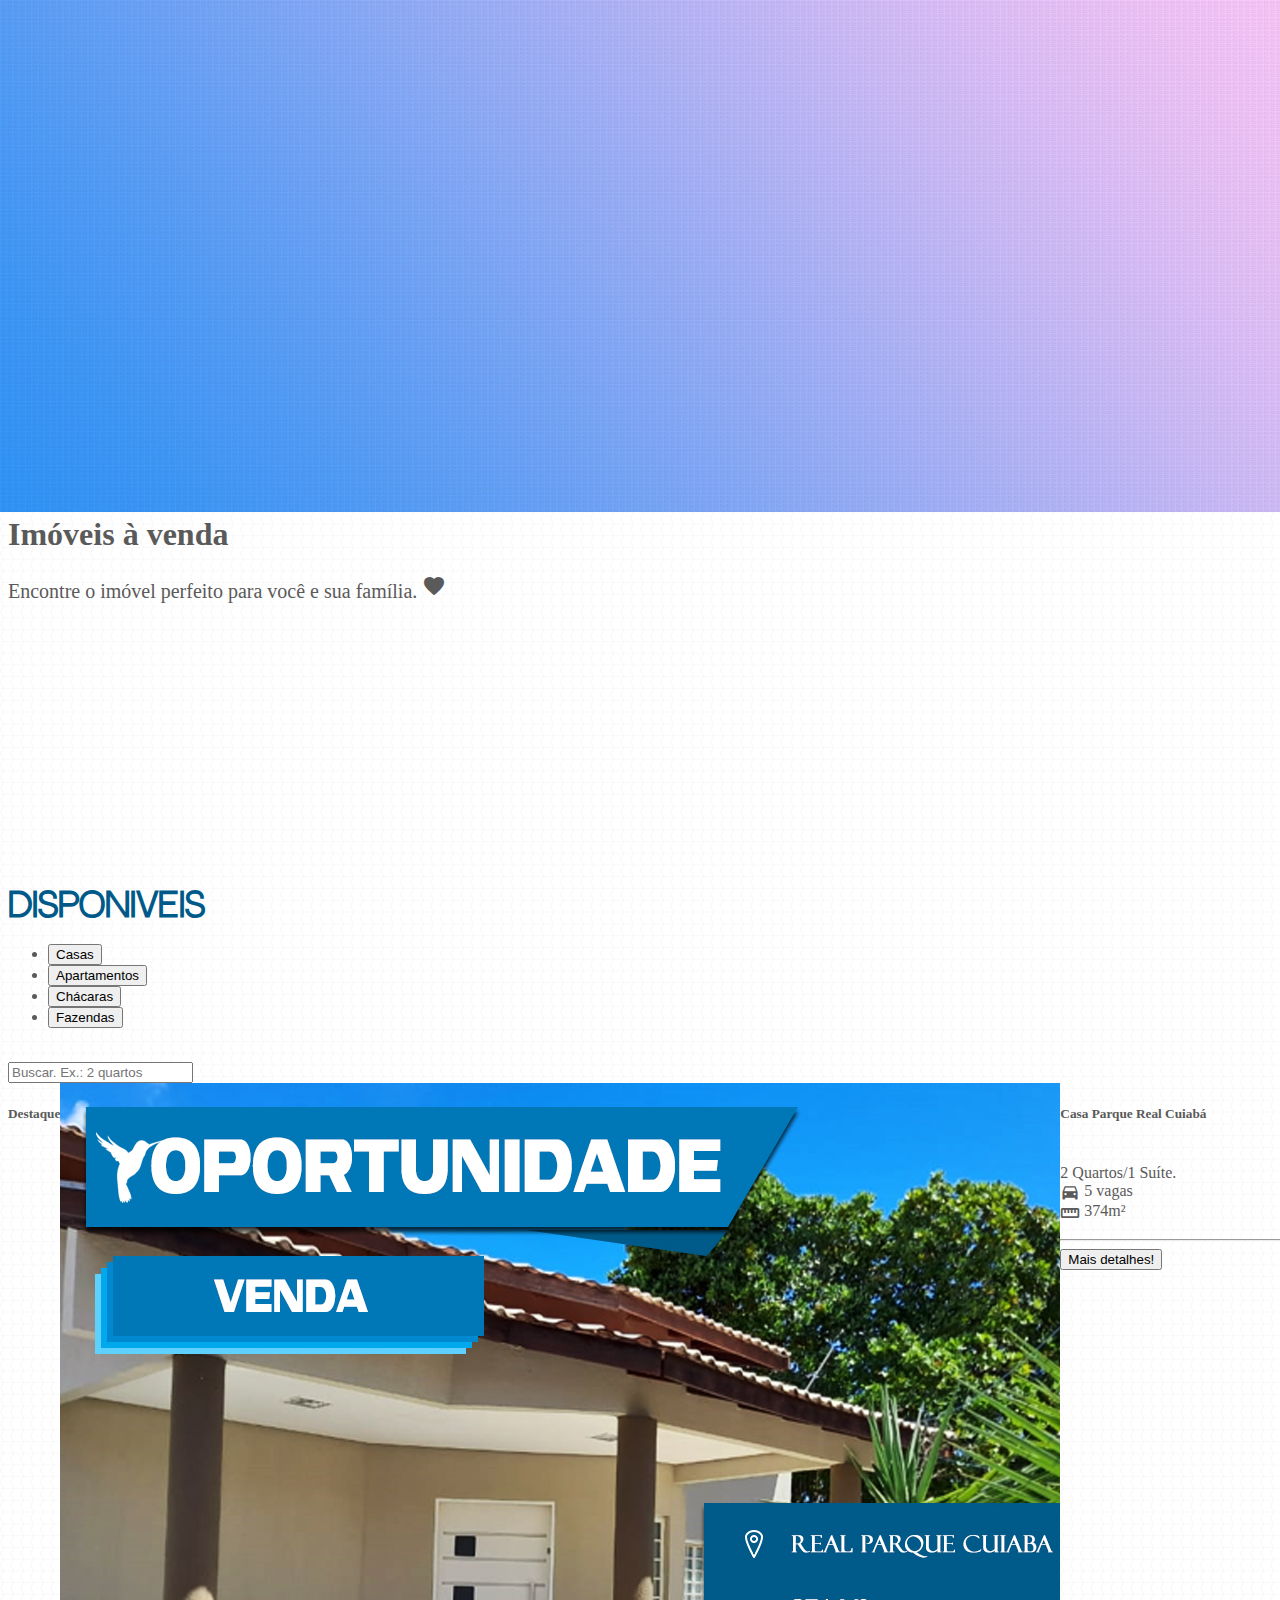
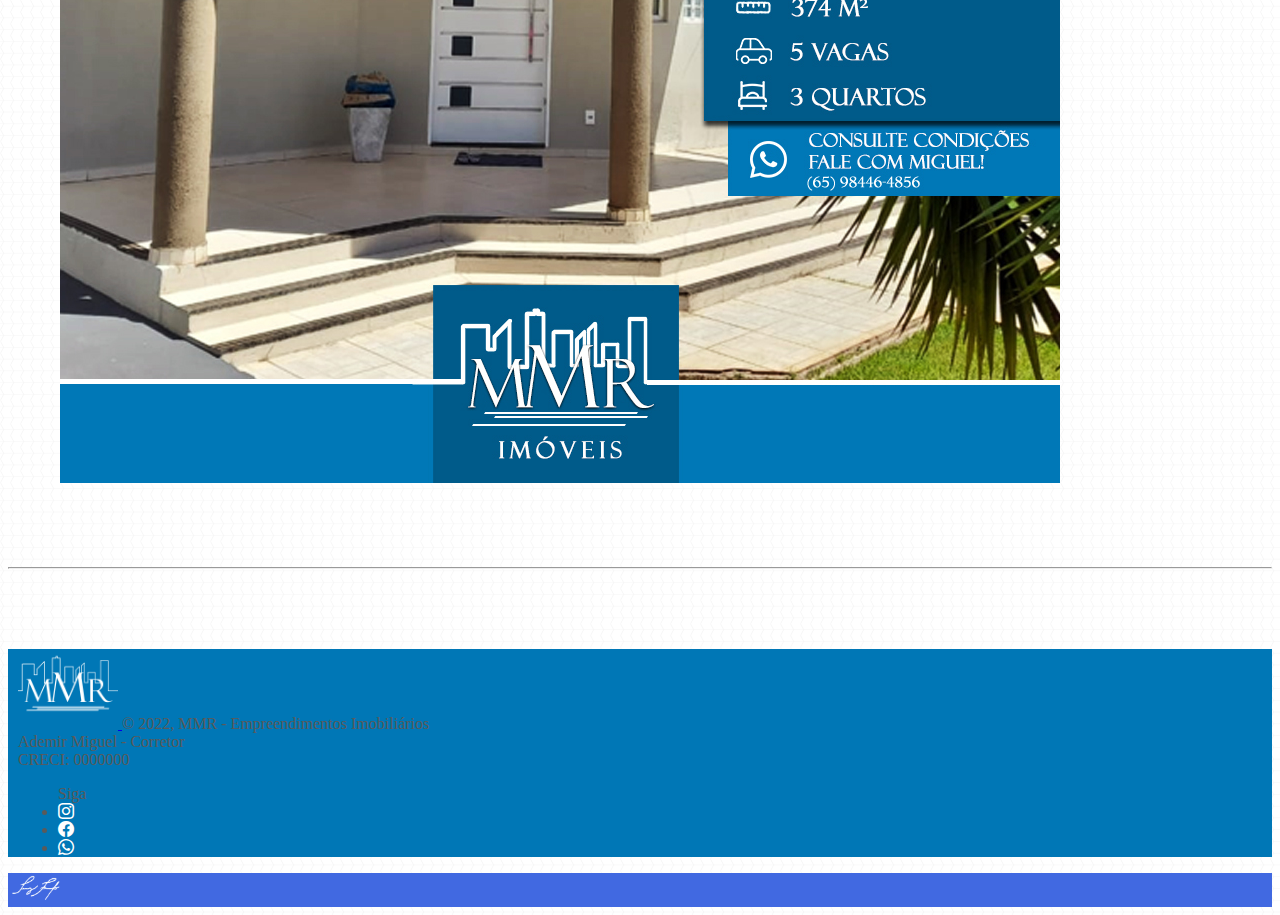
<file: vendas.html>
<!DOCTYPE html>
<html lang="pt-br">

<head>
  <meta charset="utf-8">
  <meta name="viewport" content="width=device-width, initial-scale=1">
  <meta name="keywords"
    content="Corretor de imóveis em Cuiabá, Corretor cuiabá, Miguel Corretor, Empreendimentos imobiliários, aluguel em cuaiba, venda de casa em cuiaba, venda de apartamento em cuiaba, imobiliaria em cuiaba">
  <meta name="description"
    content="A MMR - Empreendimentos imobiliários atua em Cuiabá-MT com vendas e alugueis de imóveis residenciais. Ademir Miguel, especialista em venda e negociação de imóveis urbanos e rurais.,">
  <meta name="author" content="Mark Otto, Jacob Thornton, and Bootstrap contributors">
  <meta name="revised" content="31/03/2022" />
  <title>MMR - Emp. Imobiliários</title>
  <link rel="icon" type="image/x-icon" href="assets/img/favicon.ico">
  <link rel="stylesheet" href="https://cdn.jsdelivr.net/npm/bootstrap-icons@1.8.1/font/bootstrap-icons.css">
  <link href="https://cdn.jsdelivr.net/npm/bootstrap@5.1.3/dist/css/bootstrap.min.css" rel="stylesheet"
    integrity="sha384-1BmE4kWBq78iYhFldvKuhfTAU6auU8tT94WrHftjDbrCEXSU1oBoqyl2QvZ6jIW3" crossorigin="anonymous">
  <link href="https://fonts.googleapis.com/icon?family=Material+Icons" rel="stylesheet">
  <link href="assets/css/styles.css" rel="stylesheet">
  <link href="assets/css/carousel.css" rel="stylesheet">
  <script src="https://code.jquery.com/jquery-3.3.1.js"></script>
  <script src="assets/js/callHeadFooter.js"> </script>
</head>
<body class="fundo">
  <header id="header"></header>
  <main>
    <div id="myCarousel" class="carousel slide" data-bs-ride="carousel">
      <div class="carousel-inner">
        <div class="carousel-item active">
          <img src="assets/img/vendas/bannerVendas.jpg">
          <div class="container">
            <div class="carousel-caption text-center">
              <a href='https://www.pngtree.com/so/filhote'><img src="assets/img/vendas/plate.png" width="150"
                  height="150" class="d-inline-block align-bottom" alt="Vendas"></a>
              <h1 class="mt-auto">Imóveis à venda</h1>
              <p>Encontre o imóvel perfeito para você e sua família. <i class="material-icons">favorite</i></p>
            </div>
          </div>
        </div>
      </div>
    </div>

    <h1 class="text-center display-1 neutral" style="color:#005a89"> Disponíveis </h1>
    <!-- SELETOR -->
    <div class="row justify-content-md-center " id="myProducts">

      <div class="col-sm-7">
        <ul class="nav nav-tabs justify-content-center" role="tablist">
          <li class="nav-item" role="presentation">
            <button class="nav-link active" id="profile-tab" data-bs-toggle="tab" data-bs-target="#casas" type="button"
              role="tab" aria-controls="casas" aria-selected="false">Casas</button>
          </li>
          <li class="nav-item" role="presentation">
            <button class="nav-link" id="contact-tab" data-bs-toggle="tab" data-bs-target="#apartamentos" type="button"
              role="tab" aria-controls="apartamentos" aria-selected="false">Apartamentos</button>
          </li>
          <li class="nav-item" role="presentation">
            <button class="nav-link" id="contact-tab" data-bs-toggle="tab" data-bs-target="#chacaras" type="button"
              role="tab" aria-controls="chacaras" aria-selected="false">Chácaras</button>
          </li>
          <li class="nav-item" role="presentation">
            <button class="nav-link" id="contact-tab" data-bs-toggle="tab" data-bs-target="#fazendas" type="button"
              role="tab" aria-controls="fazendas" aria-selected="false">Fazendas</button>
          </li>
        </ul><br>
        <input type="text" id="myFilter" class="form-control" onkeyup="search()"
          placeholder="Buscar. Ex.: 2 quartos">
        <div class="alert alert-primary text-center" role="alert" id="message"
          style="display:none; color: #005a89;font-style: italic;margin-top:1rem ">Não existe imóvel com os parâmetros
          pesquisados :'(</div><br>

        <div class="tab-content" id="myTabContent">
          <div class="tab-pane fade show active" id="casas" role="tabpanel" aria-labelledby="Casas">
            <div class="row row-cols-2 row-cols-md-3 g-3 ">
              <!--CASAS-->
              <!--DESTAQUE-->
              <div class="col">
                <div class="card border-success">
                  <h5 class="card-header text-success">Destaque</h5>
                  <a href="assets/img/vendas/casas/casa1/1.jpg" target="_blank"><img class="card-img-top"
                      src="assets/img/vendas/casas/casa1/1.jpg" alt="..."></a>
                  <div class="card-body text-success">
                    <h5 class="card-title">Casa Parque Real Cuiabá</h5>
                    <p class="card-text"><i class="material-icons"
                        style="font-size:20px;vertical-align: middle;">night_shelter</i> 2 Quartos/1 Suíte.<br>
                      <i class="material-icons" style="font-size:20px;vertical-align: middle;">directions_car</i> 5
                      vagas<br>
                      <i class="material-icons" style="font-size:20px;vertical-align: middle;">straighten</i> 374m²
                    </p>
                    <hr>
                    <form action="detalhes.php" method="post">
                      <input type="submit" class="text-center btn btn-primary" value="Mais detalhes!">
                      <input type="hidden" name="titulo" value="Casa Parque Real Cuiabá">
                      <input type="hidden" name="descricao" value="Casa residencial situada no bairro Real Parque Cuiabá. Área do terreno de 373,86m², com 194m² de Área construída. Toda em laje e piso porcelanato, garagem para 5 carros. São 3 quartos sendo uma suíte com closet e banheiro com banheira e Hidromassagem. 1 banheiro social, Sala, Copa, Cozinha com bancada em pedra e armários planejados. Área de serviço, espaço gourmet com chrrasqueira, pia e balcão em pedra. 1 Lavabo, circuito de câmeras e cerca elétrica.">
                      <input type="hidden" name="valor" value="R$ 420.000,00">
                      <input type="hidden" name="foto1" value="assets/img/vendas/casas/casa1/1.jpg">
                      <input type="hidden" name="foto2" value="assets/img/vendas/casas/casa1/2.jpg">
                      <input type="hidden" name="foto3" value="assets/img/vendas/casas/casa1/3.jpg">
                      <input type="hidden" name="foto4" value="assets/img/vendas/casas/casa1/4.jpg">
                    </form>
                    
                  </div>
                  <div class="card-footer bg-success text-muted text-center">
                    <p class="card-text text-white">R$ 420.000,00</p>
                  </div>
                </div>
              </div>
              <!--fim destaque-->

              <!--CASAS
              <div class="col">
                <div class="card">
                  <h5 class="card-header ">Lorem Ipsum</h5>
                  <a href="assets/img/featurettes/2.jpg" target="_blank"><img class="card-img-top"
                      src="assets/img/featurettes/2.jpg" alt="..."></a>
                  <div class="card-body ">
                    <h5 class="card-title">Casa Boa esperança</h5>
                    <p class="card-text"><i class="material-icons"
                        style="font-size:20px;vertical-align: middle;">night_shelter</i> 2 Quartos.<br>
                      <i class="material-icons" style="font-size:20px;vertical-align: middle;">directions_car</i> 1
                      vagas<br>
                      <i class="material-icons" style="font-size:20px;vertical-align: middle;">straighten</i> 180m²
                    </p>
                    <hr>
                    <a href="#" class="btn btn-primary">Mais Detalhes</a>
                  </div>
                  <div class="card-footer bg-success text-muted text-center">
                    <p class="card-text text-white">R$ 3.200,00</p>
                  </div>
                </div>
              </div>

              <div class="col">
                <div class="card">
                  <h5 class="card-header ">Lorem Ipsum</h5>
                  <a href="assets/img/featurettes/2.jpg" target="_blank"><img class="card-img-top"
                      src="assets/img/featurettes/2.jpg" alt="..."></a>
                  <div class="card-body ">
                    <h5 class="card-title">Casa Boa esperança</h5>
                    <p class="card-text"><i class="material-icons"
                        style="font-size:20px;vertical-align: middle;">night_shelter</i> 4 Quartos.<br>
                      <i class="material-icons" style="font-size:20px;vertical-align: middle;">directions_car</i> 2
                      vagas<br>
                      <i class="material-icons" style="font-size:20px;vertical-align: middle;">straighten</i> 180m²
                    </p>
                    <hr>
                    <a href="#" class="btn btn-primary">Mais Detalhes</a>
                  </div>
                  <div class="card-footer bg-success text-muted text-center">
                    <p class="card-text text-white">R$ 3.200,00</p>
                  </div>
                </div>
              </div>

              <div class="col">
                <div class="card">
                  <h5 class="card-header ">Lorem Ipsum</h5>
                  <a href="assets/img/featurettes/2.jpg" target="_blank"><img class="card-img-top"
                      src="assets/img/featurettes/2.jpg" alt="..."></a>
                  <div class="card-body ">
                    <h5 class="card-title">Casa Boa esperança</h5>
                    <p class="card-text"><i class="material-icons"
                        style="font-size:20px;vertical-align: middle;">night_shelter</i> 4 Quartos.<br>
                      <i class="material-icons" style="font-size:20px;vertical-align: middle;">directions_car</i> 2
                      vagas<br>
                      <i class="material-icons" style="font-size:20px;vertical-align: middle;">straighten</i> 180m²
                    </p>
                    <hr>
                    <a href="#" class="btn btn-primary">Mais Detalhes</a>
                  </div>
                  <div class="card-footer bg-success text-muted text-center">
                    <p class="card-text text-white">R$ 3.200,00</p>
                  </div>
                </div>
              </div>
              FIM DAS CASAS-->

            </div>
          </div>

          <div class="tab-pane fade" id="apartamentos" role="tabpanel" aria-labelledby="apartamentos">
            <div class="row row-cols-2 row-cols-md-3 g-3 ">
              <!--APARTAMENTOS
              <div class="col">
                <div class="card border-success">
                  <h5 class="card-header text-success">Destaque</h5>
                  <a href="assets/img/featurettes/1.jpg" target="_blank"><img class="card-img-top"
                      src="assets/img/featurettes/1.jpg" alt="..."></a>
                  <div class="card-body text-success">
                    <h5 class="card-title">Apartamento Santa Rosa</h5>
                    <p class="card-text">Lorem Ipsum sit armet.</p>
                    <p class="card-text"><i class="material-icons"
                        style="font-size:20px;vertical-align: middle;">night_shelter</i> 4 Quartos.<br>
                      <i class="material-icons" style="font-size:20px;vertical-align: middle;">directions_car</i> 2
                      vagas<br>
                      <i class="material-icons" style="font-size:20px;vertical-align: middle;">straighten</i> 180m²
                    </p>
                    <hr>
                    <a href="#" class="btn btn-primary">Mais Detalhes</a>
                  </div>
                  <div class="card-footer bg-success text-muted text-center">
                    <p class="card-text text-white">R$ 800,00</p>
                  </div>
                </div>
              </div>
           
              
              <div class="col">
                <div class="card">
                  <h5 class="card-header ">Lorem Ipsum</h5>
                  <a href="assets/img/featurettes/2.jpg" target="_blank"><img class="card-img-top"
                      src="assets/img/featurettes/2.jpg" alt="..."></a>
                  <div class="card-body ">
                    <h5 class="card-title">Apartamento Boa esperança</h5>
                    <p class="card-text">Lorem Ipsum sit armet.</p>
                    <p class="card-text"><i class="material-icons"
                        style="font-size:20px;vertical-align: middle;">night_shelter</i> 4 Quartos.<br>
                      <i class="material-icons" style="font-size:20px;vertical-align: middle;">directions_car</i> 2
                      vagas<br>
                      <i class="material-icons" style="font-size:20px;vertical-align: middle;">straighten</i> 180m²
                    </p>
                    <hr>
                    <a href="#" class="btn btn-primary">Mais Detalhes</a>
                  </div>
                  <div class="card-footer bg-success text-muted text-center">
                    <p class="card-text text-white">R$ 1.250,00</p>
                  </div>
                </div>
              </div>

              <div class="col">
                <div class="card">
                  <h5 class="card-header ">Lorem Ipsum</h5>
                  <a href="assets/img/featurettes/2.jpg" target="_blank"><img class="card-img-top"
                      src="assets/img/featurettes/2.jpg" alt="..."></a>
                  <div class="card-body ">
                    <h5 class="card-title">Apartamento Boa esperança</h5>
                    <p class="card-text">Lorem Ipsum sit armet.</p>
                    <p class="card-text"><i class="material-icons"
                        style="font-size:20px;vertical-align: middle;">night_shelter</i> 4 Quartos.<br>
                      <i class="material-icons" style="font-size:20px;vertical-align: middle;">directions_car</i> 2
                      vagas<br>
                      <i class="material-icons" style="font-size:20px;vertical-align: middle;">straighten</i> 180m²
                    </p>
                    <hr>
                    <a href="#" class="btn btn-primary">Mais Detalhes</a>
                  </div>
                  <div class="card-footer bg-success text-muted text-center">
                    <p class="card-text text-white">R$ 900,00</p>
                  </div>
                </div>
              </div>

              <div class="col">
                <div class="card">
                  <h5 class="card-header ">Lorem Ipsum</h5>
                  <a href="assets/img/featurettes/2.jpg" target="_blank"><img class="card-img-top"
                      src="assets/img/featurettes/2.jpg" alt="..."></a>
                  <div class="card-body ">
                    <h5 class="card-title">Apartamento Boa esperança</h5>
                    <p class="card-text">Lorem Ipsum sit armet.</p>
                    <p class="card-text"><i class="material-icons"
                        style="font-size:20px;vertical-align: middle;">night_shelter</i> 4 Quartos.<br>
                      <i class="material-icons" style="font-size:20px;vertical-align: middle;">directions_car</i> 2
                      vagas<br>
                      <i class="material-icons" style="font-size:20px;vertical-align: middle;">straighten</i> 180m²
                    </p>
                    <hr>
                    <a href="#" class="btn btn-primary">Mais Detalhes</a>
                  </div>
                  <div class="card-footer bg-success text-muted text-center">
                    <p class="card-text text-white">R$ 1.250,00</p>
                  </div>
                </div>
              </div>
            </div>
            FIM DOS APARTAMENTOS -->
          </div>

          <div class="tab-pane fade" id="chacaras" role="tabpanel" aria-labelledby="chacaras">
            <!--CHACARAS
            <div class="row row-cols-2 row-cols-md-4 g-4 ">
              <div class="col">
                <div class="card border-success">
                  <h5 class="card-header text-success">Destaque</h5>
                  <a href="assets/img/featurettes/1.jpg" target="_blank"><img class="card-img-top"
                      src="assets/img/featurettes/1.jpg" alt="..."></a>
                  <div class="card-body text-success">
                    <h5 class="card-title">Apartamento Santa Rosa</h5>
                    <p class="card-text">Lorem Ipsum sit armet.</p>
                    <p class="card-text"><i class="material-icons"
                        style="font-size:20px;vertical-align: middle;">night_shelter</i> 4 Quartos.<br>
                      <i class="material-icons" style="font-size:20px;vertical-align: middle;">directions_car</i> 2
                      vagas<br>
                      <i class="material-icons" style="font-size:20px;vertical-align: middle;">straighten</i> 180m²
                    </p>
                    <hr>
                    <a href="#" class="btn btn-primary">Mais Detalhes</a>
                  </div>
                  <div class="card-footer bg-success text-muted text-center">
                    <p class="card-text text-white">R$ 800,00</p>
                  </div>
                </div>
              </div>

              <div class="col">
                <div class="card">
                  <h5 class="card-header ">Lorem Ipsum</h5>
                  <a href="assets/img/featurettes/2.jpg" target="_blank"><img class="card-img-top"
                      src="assets/img/featurettes/2.jpg" alt="..."></a>
                  <div class="card-body ">
                    <h5 class="card-title">Apartamento Boa esperança</h5>
                    <p class="card-text">Lorem Ipsum sit armet.</p>
                    <p class="card-text"><i class="material-icons"
                        style="font-size:20px;vertical-align: middle;">night_shelter</i> 4 Quartos.<br>
                      <i class="material-icons" style="font-size:20px;vertical-align: middle;">directions_car</i> 2
                      vagas<br>
                      <i class="material-icons" style="font-size:20px;vertical-align: middle;">straighten</i> 180m²
                    </p>
                    <hr>
                    <a href="#" class="btn btn-primary">Mais Detalhes</a>
                  </div>
                  <div class="card-footer bg-success text-muted text-center">
                    <p class="card-text text-white">R$ 1.250,00</p>
                  </div>
                </div>
              </div>

              <div class="col">
                <div class="card">
                  <h5 class="card-header ">Lorem Ipsum</h5>
                  <a href="assets/img/featurettes/2.jpg" target="_blank"><img class="card-img-top"
                      src="assets/img/featurettes/2.jpg" alt="..."></a>
                  <div class="card-body ">
                    <h5 class="card-title">Apartamento Boa esperança</h5>
                    <p class="card-text">Lorem Ipsum sit armet.</p>
                    <p class="card-text"><i class="material-icons"
                        style="font-size:20px;vertical-align: middle;">night_shelter</i> 4 Quartos.<br>
                      <i class="material-icons" style="font-size:20px;vertical-align: middle;">directions_car</i> 2
                      vagas<br>
                      <i class="material-icons" style="font-size:20px;vertical-align: middle;">straighten</i> 180m²
                    </p>
                    <hr>
                    <a href="#" class="btn btn-primary">Mais Detalhes</a>
                  </div>
                  <div class="card-footer bg-success text-muted text-center">
                    <p class="card-text text-white">R$ 1.250,00</p>
                  </div>
                </div>
              </div>
            </div>
          FIM DAS CHACARAS-->
          </div>

          <div class="tab-pane fade" id="fazendas" role="tabpanel" aria-labelledby="fazendas">
            <!--FAZENDAS
            <div class="card mb-3">
              <a href="assets/img/fazenda.jpg" target="_blank"><img class="card-img-top" src="assets/img/fazenda.jpg"
                  alt="..."></a>
              <div class="card-body">
                <h5 class="card-title">Fazenda 3 Rochedos</h5>
                <p class="card-text">Some quick example text to build on the card title and make up the bulk of the
                  card's content.</p>
                <i class="material-icons text-primary"
                  style="font-size:20px;vertical-align: middle;">straighten</i><small class="text-primary"></small> 3 ha
                </p>
                <i class="material-icons text-primary"
                  style="font-size:20px;vertical-align: middle;">straighten</i><small class="text-primary"></small> 50km
                de Cuiabá-MT</p>
                <i class="material-icons text-primary"
                  style="font-size:20px;vertical-align: middle;">share_location</i><small class="text-primary"></small>
                MT-251 Km 02</p>

                <a href="#" class="btn btn-primary">Mais Detalhes</a>


              </div>-->
            </div>
          </div>
        </div>
      </div>

      <hr class="featurette-divider">
      <div class=" text-white p-5" id="footer" style="width: 100%; background-color:#0077B6;"> </div>
      <div class="text-center text-white p-1" style="background-color: rgba(65, 105, 225, 1)">
        <img src="assets/img/assinatura.png" style="width: 60px; height: 30px;">
      </div>
  </main>
  <script src="https://cdn.jsdelivr.net/npm/bootstrap@5.1.3/dist/js/bootstrap.bundle.min.js"integrity="sha384-ka7Sk0Gln4gmtz2MlQnikT1wXgYsOg+OMhuP+IlRH9sENBO0LRn5q+8nbTov4+1p"crossorigin="anonymous"></script>
  <script src="assets/js/search.js"></script>
</body>

</html>
</file>
<file: assets/css/styles.css>
@font-face {
    font-family: "Neutral";
    src: url("../../assets/font/NeutralFace.otf") format('opentype');
  }

  footer {
    position: bottom;
    height: auto;
    bottom: 0;
    width: 100%;
    padding: 0 10px 0 10px;
  }

  .p-shadow {
    text-shadow: 2px 2px #000000;
  }

  h1 {
    margin-top: 3rem !important;
  }

  .miguel {
    width: 30px;
    height: 30px;
    vertical-align: middle !important;
  }

  .divider-menu {
    background-color: #fff;
  }

  .fundo {
    background-image: url("../../assets/img/bg.png");
    background-size: 200px 200px;
  }

  .neutral {
    font-family: "Neutral";
  }

  .card {
    display: flex;
    align-items: stretch;
    transition: all 0.2s ease;
    cursor: pointer;
  }

  .card:hover {

    transform: scale(1.05);
  }
</file>
<file: assets/css/carousel.css>
/* GLOBAL STYLES
-------------------------------------------------- */
/* Padding below the footer and lighter body text */

body {
  padding-top: 3rem;
  color: #5a5a5a;
}


/* CUSTOMIZE THE CAROUSEL
-------------------------------------------------- */

/* Carousel base class */
.carousel {
  margin-bottom: 4rem;
}
.carousel-itens {
  margin-bottom: 1rem;
}
/* Since positioning the image, we need to help out the caption */
.carousel-caption {
  bottom: 3rem;
  z-index: 10;
}


/* Declare heights because of positioning of img element */
.carousel-item {
  height: 32rem;
}
.carousel-item > img {
  position: absolute;
  top: 0;
  left: 0;
  min-width: 100%;
  height: 32rem;
}


/* MARKETING CONTENT
-------------------------------------------------- */

/* Center align the text within the three columns below the carousel */
.marketing .col-lg-4 {
  margin-bottom: 1.5rem;
  text-align: center;
}
.marketing h2 {
  font-weight: 400;
}
/* rtl:begin:ignore */
.marketing .col-lg-4 p {
  margin-right: .75rem;
  margin-left: .75rem;
}
/* rtl:end:ignore */


/* Featurettes
------------------------- */

.featurette-divider {
  margin: 5rem 0; /* Space out the Bootstrap <hr> more */
}
.featurette-divider-button {
  margin: 2rem 0 3rem 0; /* Space out the Bootstrap <hr> more */
}

/* Thin out the marketing headings */
.featurette-heading {
  font-weight: 300;
  line-height: 1;
  /* rtl:remove */
  letter-spacing: -.05rem;
}


/* RESPONSIVE CSS
-------------------------------------------------- */

@media (min-width: 40em) {
  /* Bump up size of carousel content */
  .carousel-caption p {
    margin-bottom: 1.25rem;
    font-size: 1.25rem;
    line-height: 1.4;
  }

  .featurette-heading {
    font-size: 50px;
  }
}

@media (min-width: 62em) {
  .featurette-heading {
    margin-top: 7rem;
  }
}
</file>
